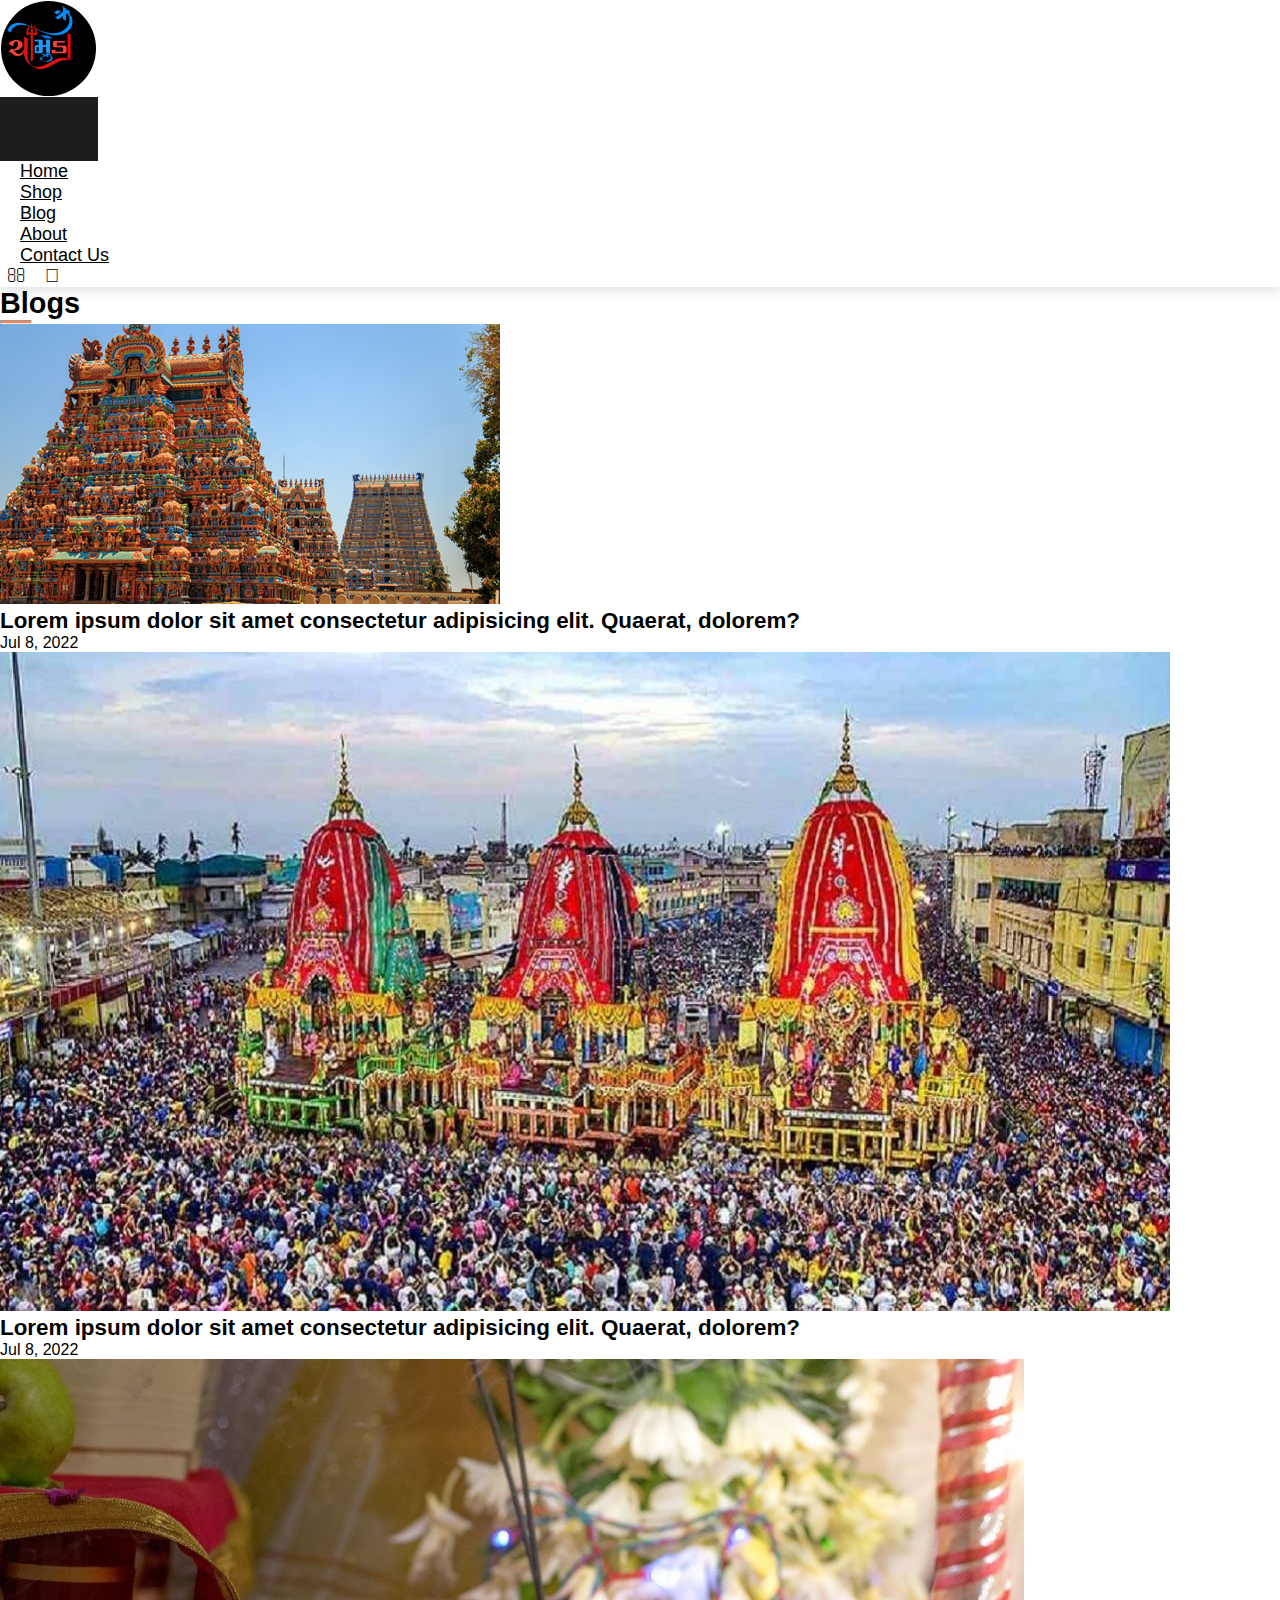
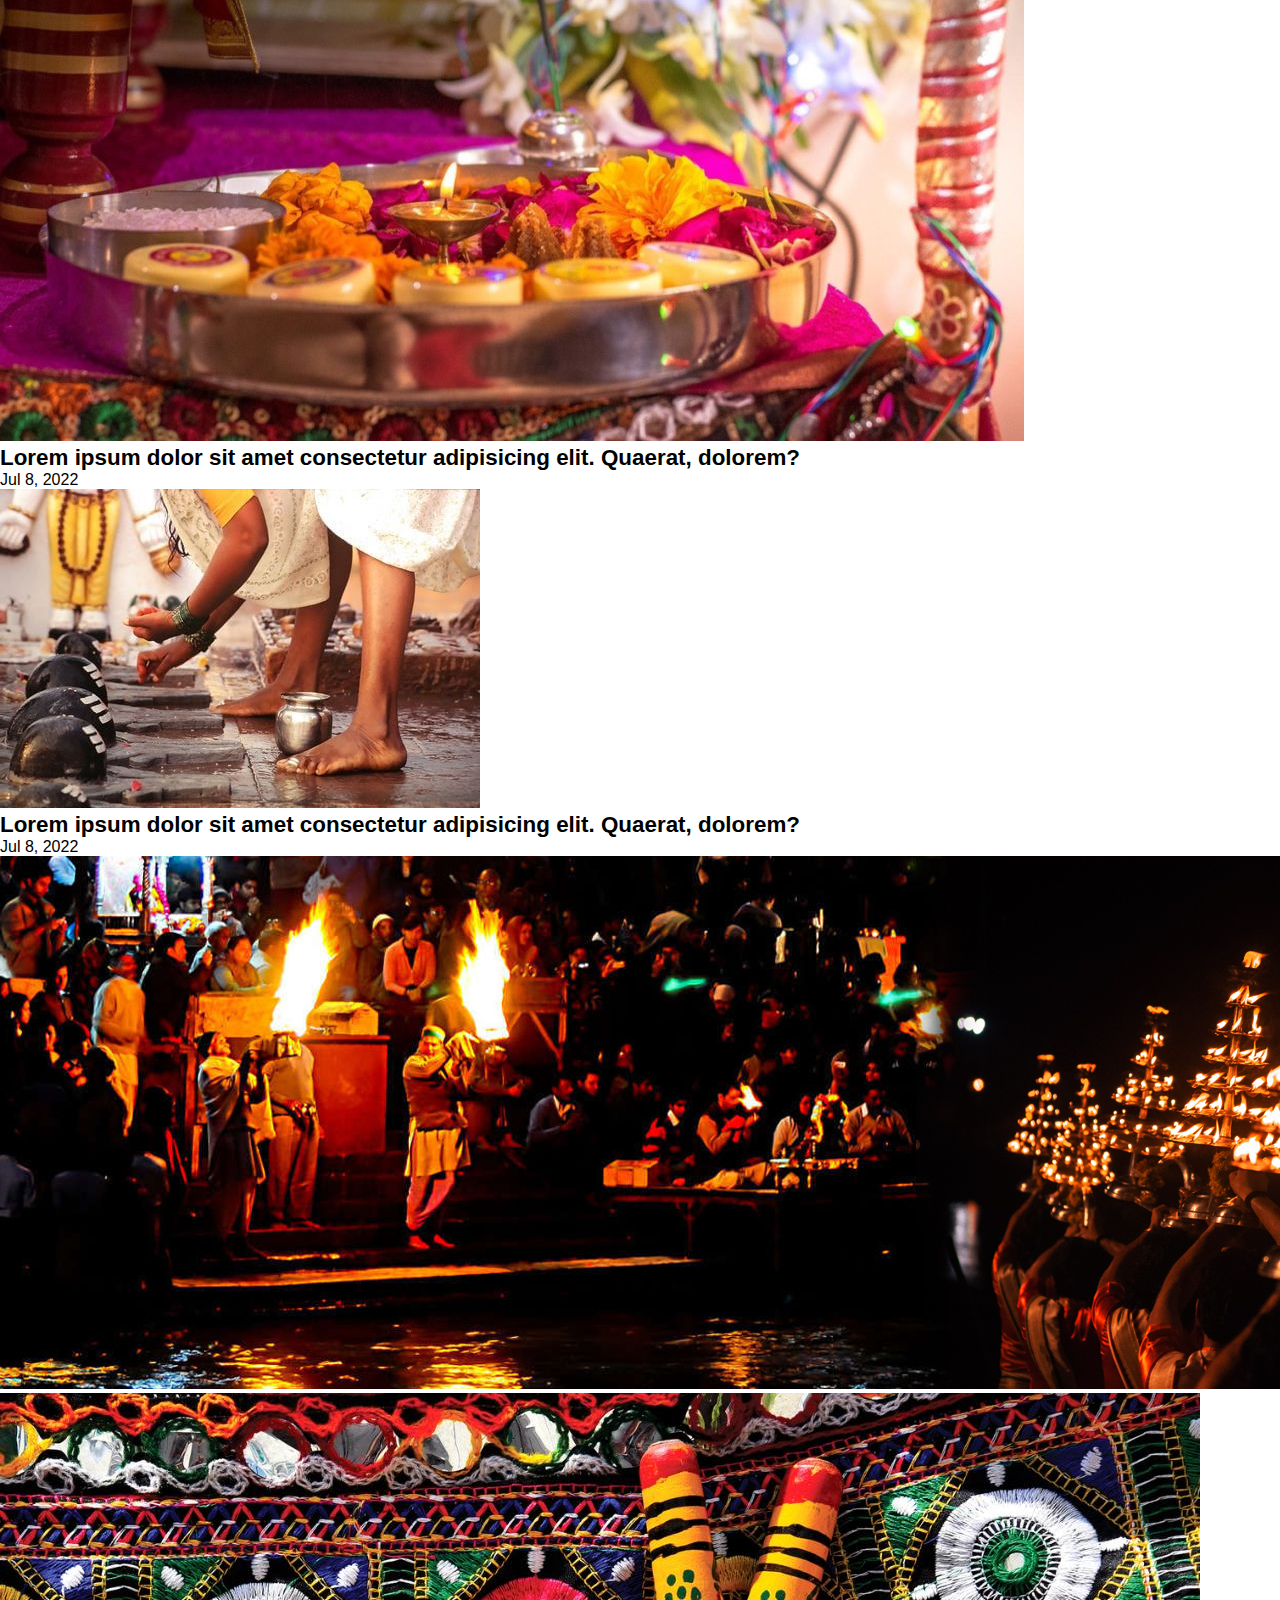
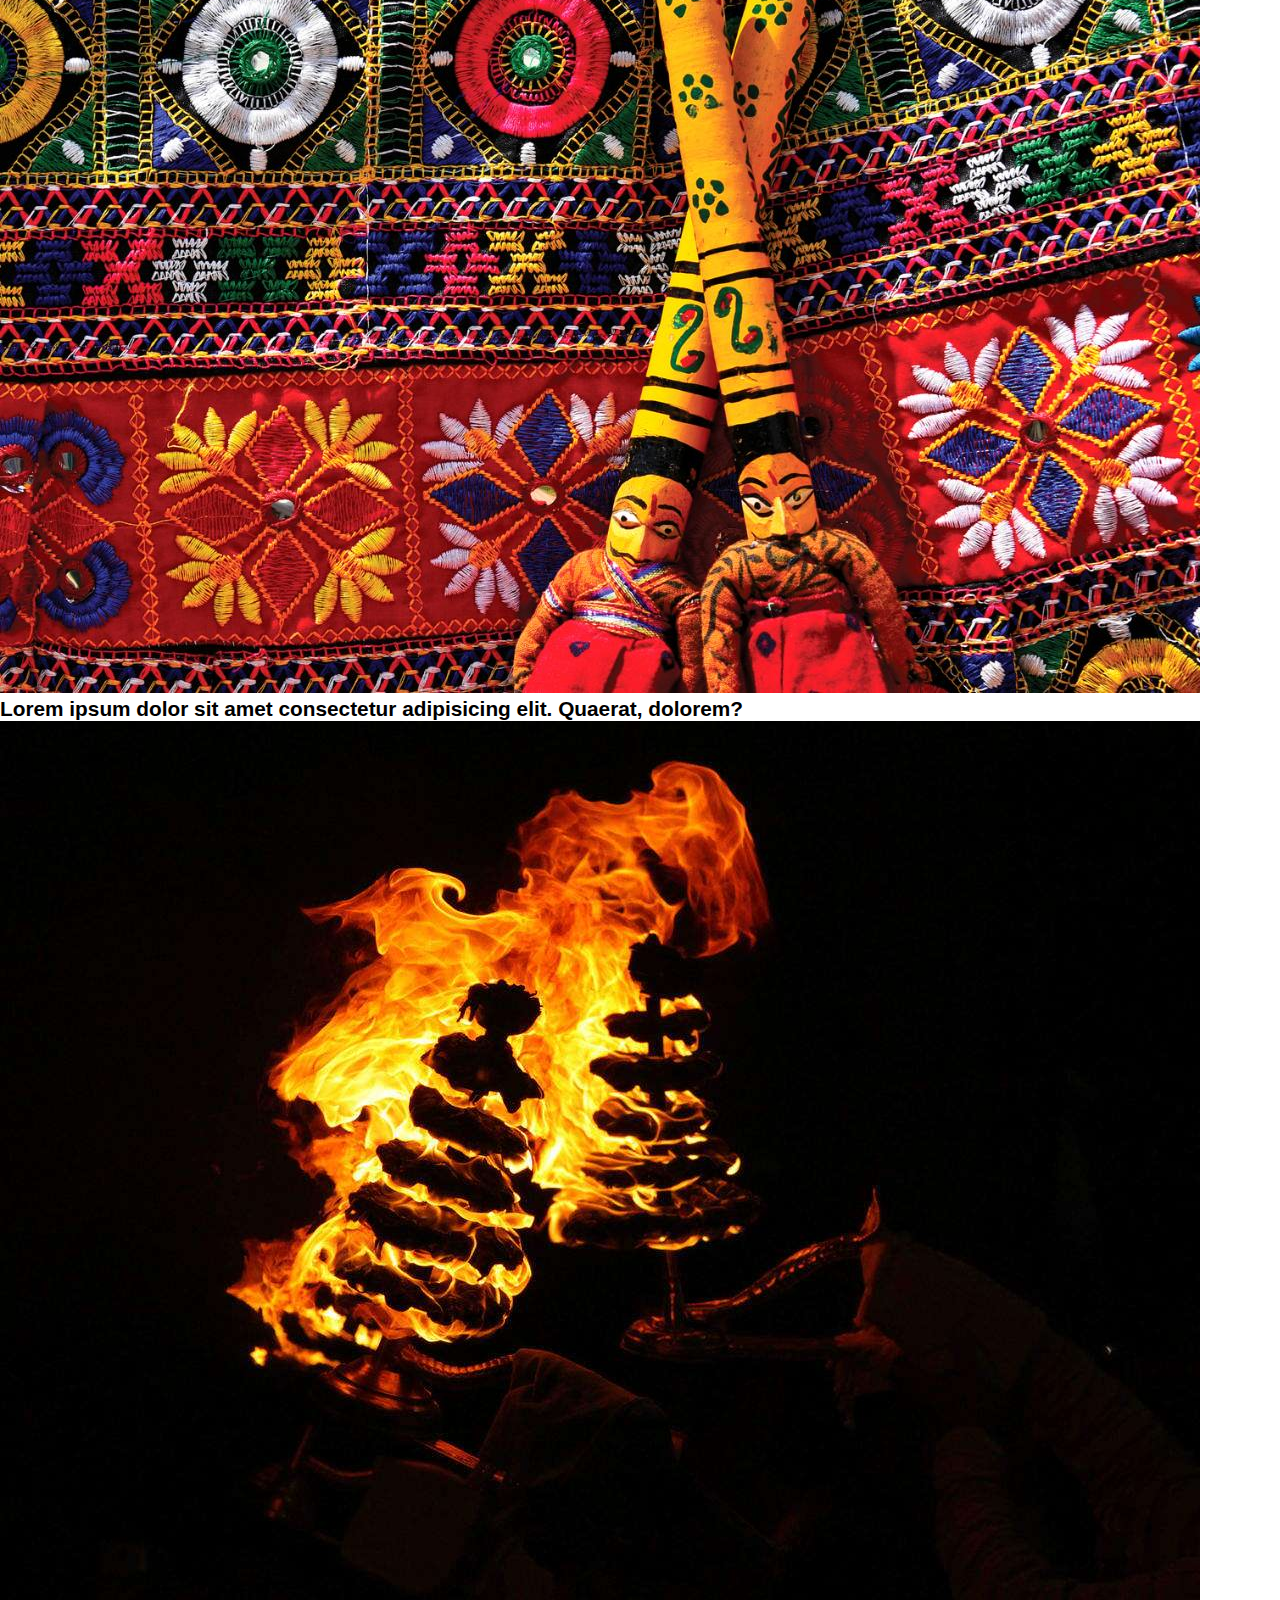
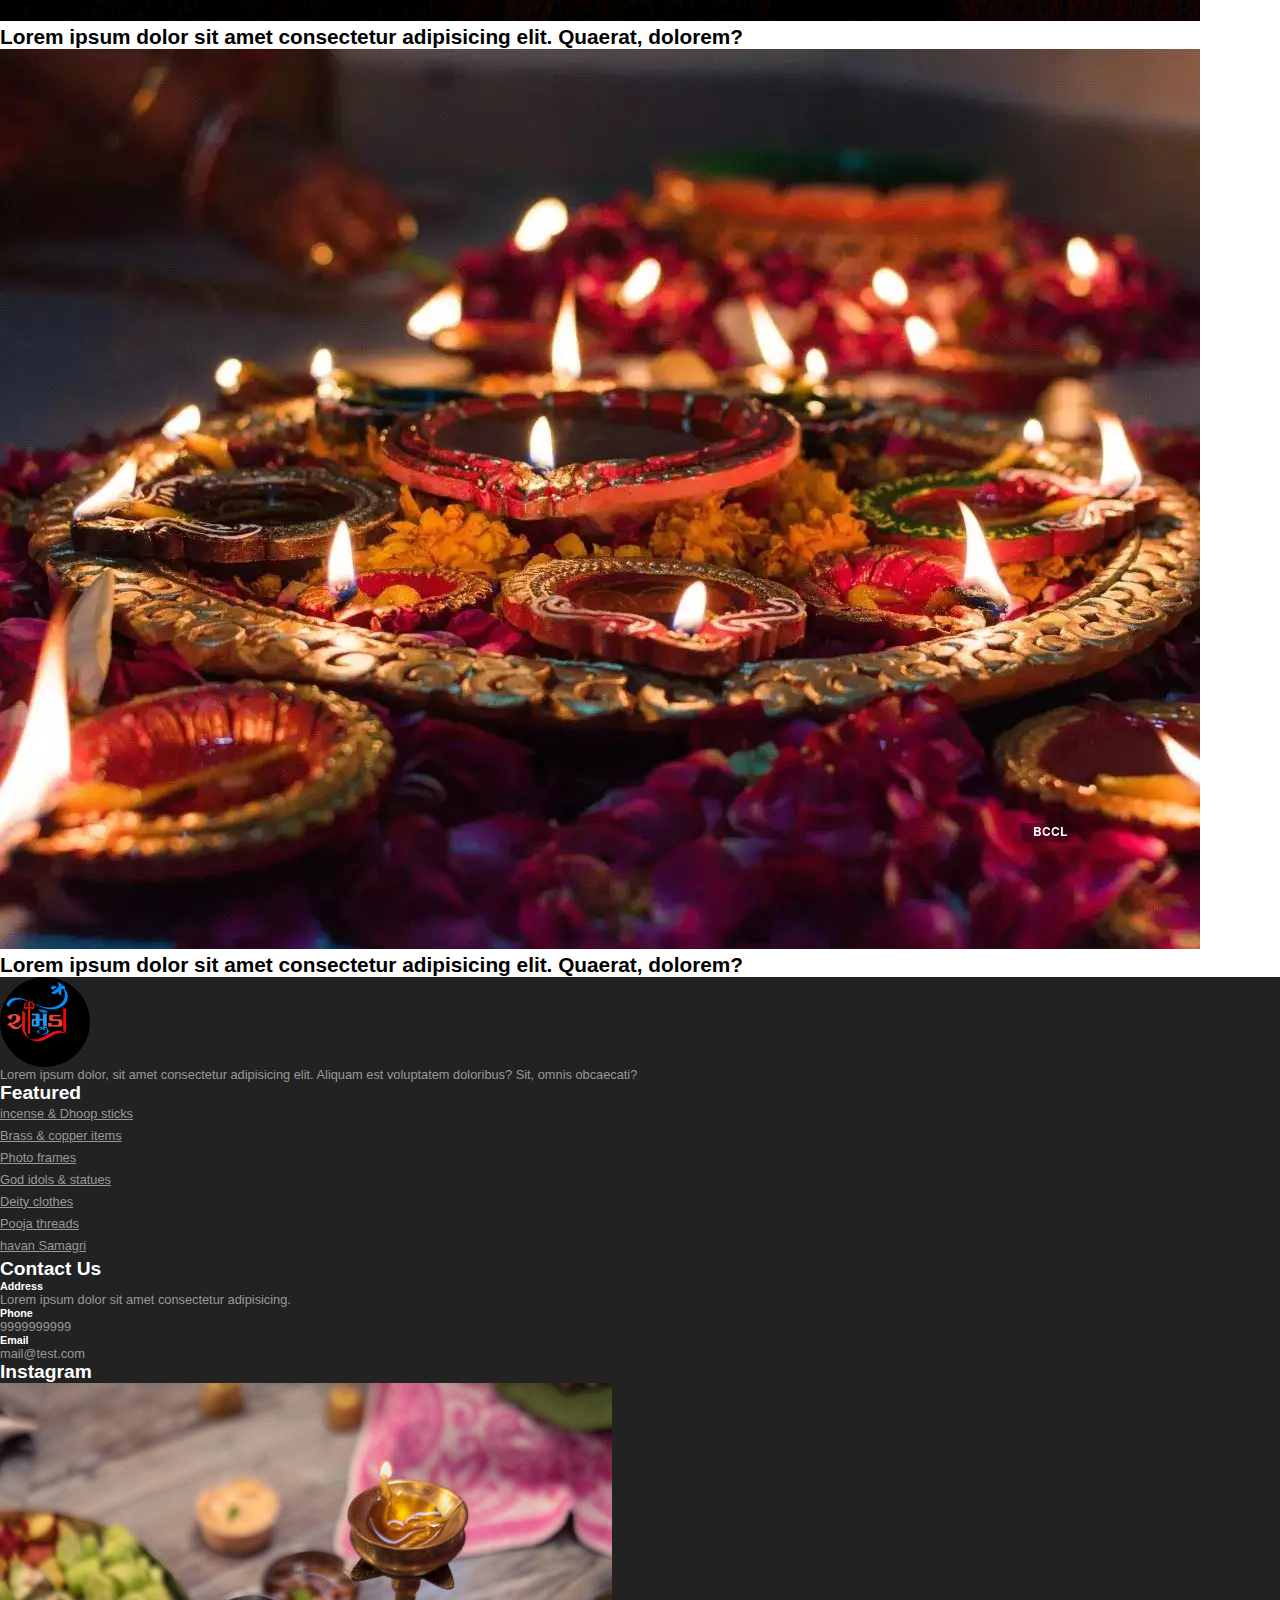
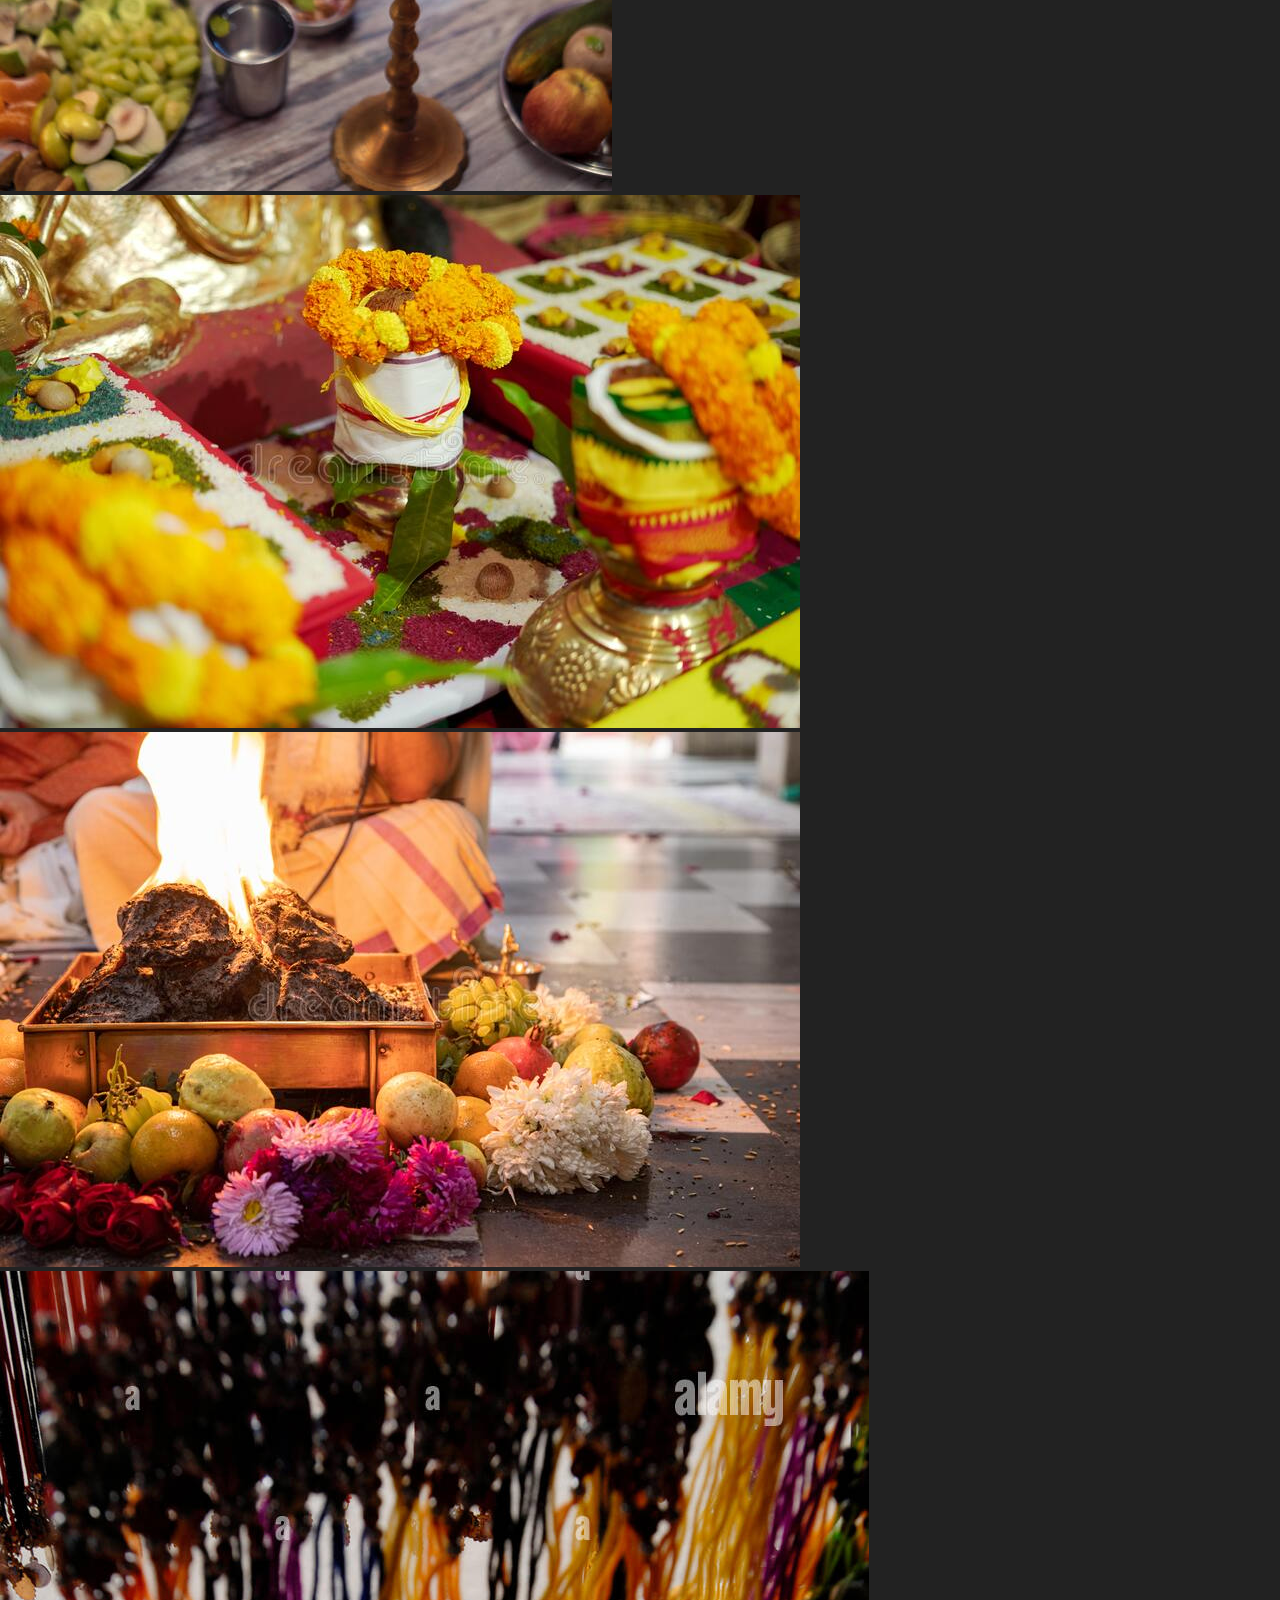
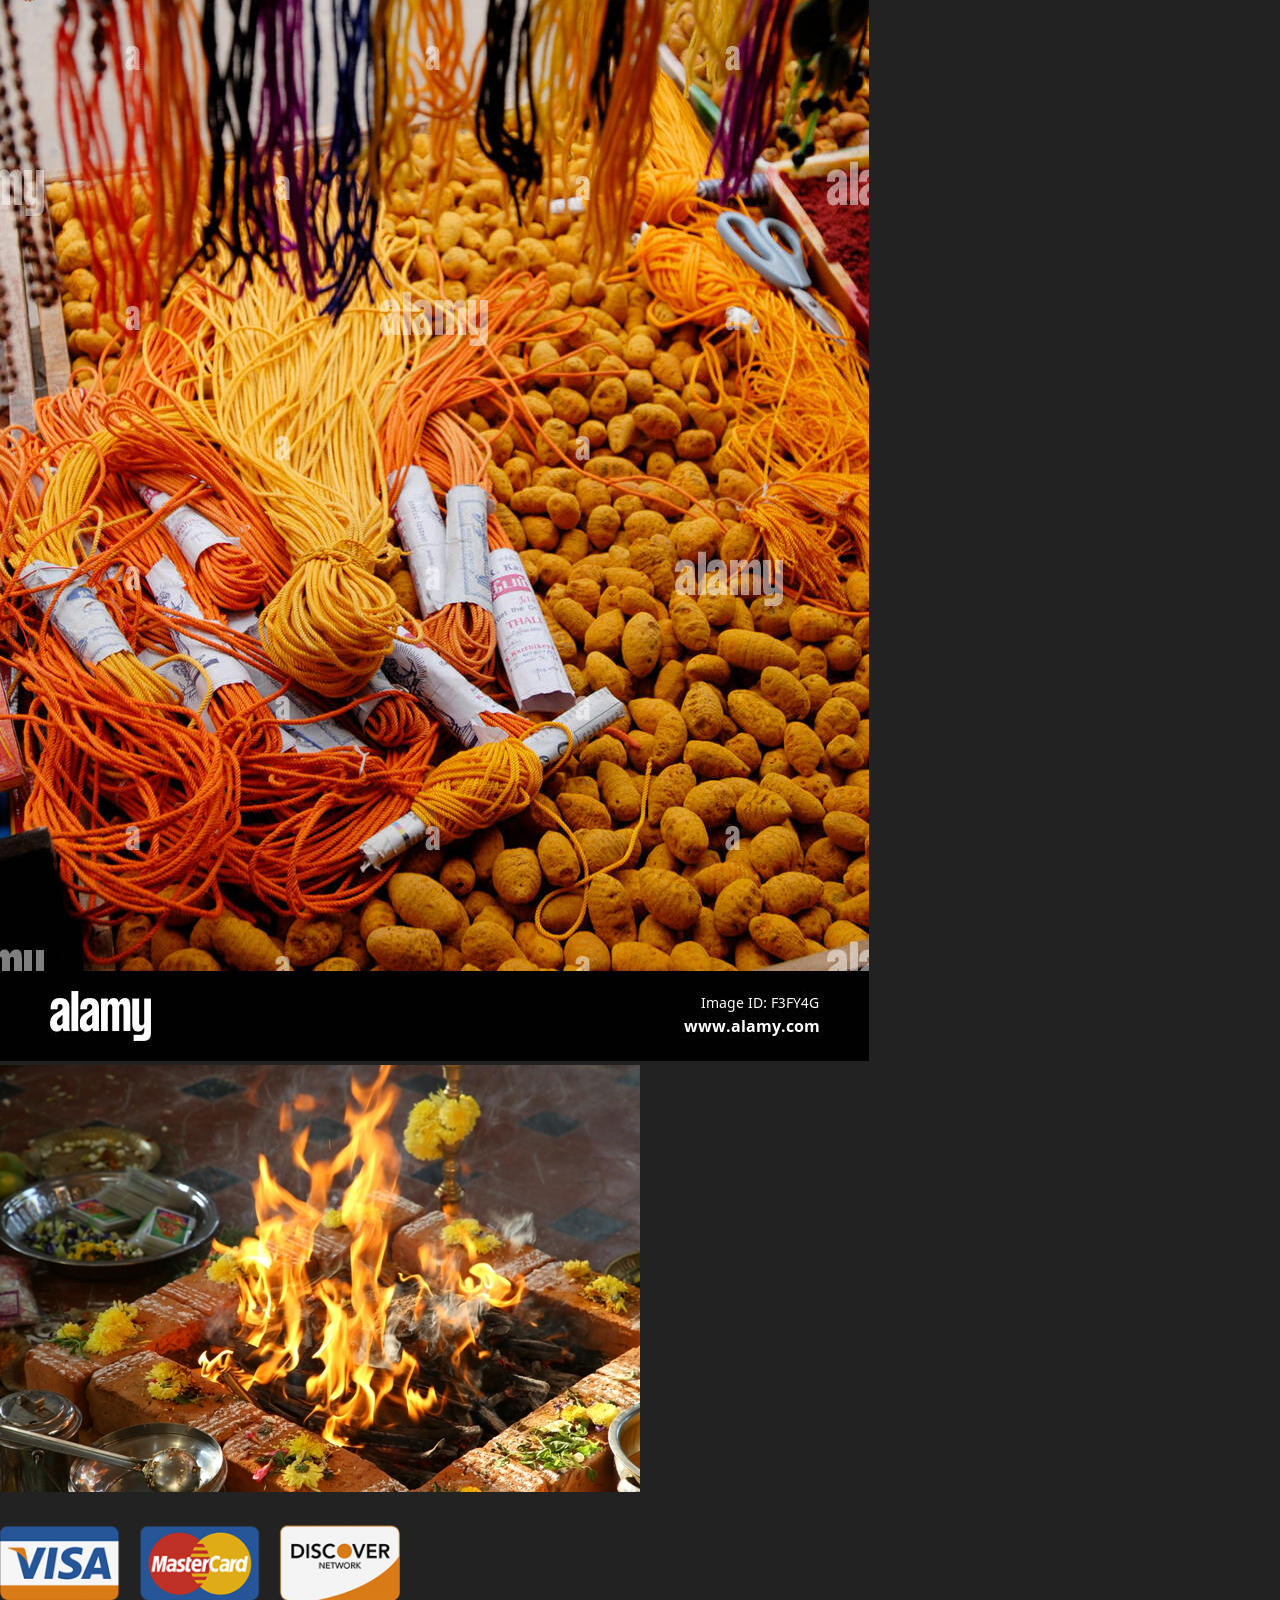
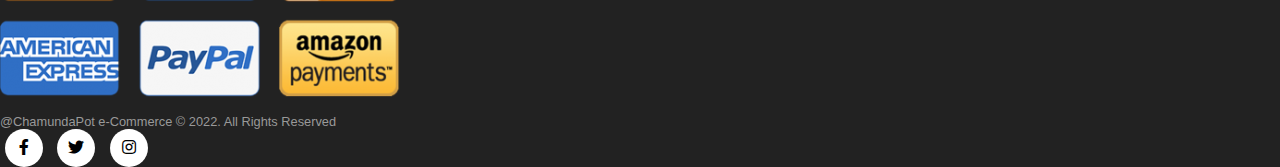
<file: blog.html>
<!DOCTYPE html>
<html lang="en">
<head>
    <meta charset="UTF-8">
    <meta http-equiv="X-UA-Compatible" content="IE=edge">
    <meta name="viewport" content="width=device-width, initial-scale=1.0">
    <title>Shop</title>

    <link rel="stylesheet" href="https://cdn.jsdelivr.net/npm/bootstrap@4.1.3/dist/css/bootstrap.min.css" integrity="sha384-MCw98/SFnGE8fJT3GXwEOngsV7Zt27NXFoaoApmYm81iuXoPkFOJwJ8ERdknLPMO" crossorigin="anonymous">

    <link href="https://pro.fontawesome.com/releases/v5.10.0/css/all.css" rel="stylesheet">

    <link rel="stylesheet" href="CSS/style.css">

    <style>
      .product img{
        width: 100%;
        height: auto;
        box-sizing: border-box;
        object-fit: cover;
      }

      #featured > div.row.mx-auto.container > nav > ul > li.page-item.active > a{
        background-color: black;
      }

      #featured > div.row.mx-auto.container>nav>ul>li:nth-child(n):hover>a{
        background-color: coral;
        color: white;
      }

      .pagination a{
        color: black;
      }
    </style>
    
</head>
<body>
    <!--Navigation-->

    <nav class="navbar navbar-expand-lg navbar-light bg-white py-3 fixed-top">
        <div class="container">
            <div class="logo"><img src="image/image.jpg" alt="logo"></div>
            <button class="navbar-toggler" type="button" data-bs-toggle="collapse" data-bs-target="#navbarSupportedContent" aria-controls="navbarSupportedContent" aria-expanded="false" aria-label="Toggle navigation">
            <span><i id="bar" class="fas fa-bars"></i></span>
          </button>
          <div class="collapse navbar-collapse" id="navbarSupportedContent">
            <ul class="navbar-nav ml-auto">
              
              <li class="nav-item">
                <a class="nav-link" href="index.html">Home</a>
              </li>
        
              <li class="nav-item ">
                <a class="nav-link " href="shop.html">Shop</a>
              </li>
            
              <li class="nav-item">
                <a class="nav-link" href="index.html">Blog</a>
              </li>
            
              <li class="nav-item">
                <a class="nav-link" href="#">About</a>
              </li>
        
              <li class="nav-item">
                <a class="nav-link" href="#">Contact Us</a>
              </li>

              <li class="nav-item">
              <i class="fal fa-search"></i>
              <i class="fal fa-shopping-bag"></i>
              </li>
              
              
          </div>
        </div>
      </nav>

      
      <section id="blog-home" class="pt-5 mt-5 container">
          <h2 class="font-weight-bold pt-5">Blogs</h2> 
          <hr>
      </section>

      <section id="blog-container" class="container pt-5">
        <div class="row">
            <div class="post col-lg-6 col-md-6 col-12 pb-5">
                <div class="post-img">
                    <img class="img-fluid w-100" src="/image/blog/b1.jpg" alt="">
                    <h3 class="text-center font-weight-normal pt-3">Lorem ipsum dolor sit amet consectetur adipisicing elit. Quaerat, dolorem?</h3>
                    <p class="text-center">Jul 8, 2022</p>
                </div>
            </div>
            <div class="post col-lg-6 col-md-6 col-12 pb-5">
                <div class="post-img">
                    <img class="img-fluid w-100" src="/image/blog/b2.jpg" alt="">
                    <h3 class="text-center font-weight-normal pt-3">Lorem ipsum dolor sit amet consectetur adipisicing elit. Quaerat, dolorem?</h3>
                    <p class="text-center">Jul 8, 2022</p>
                </div>
            </div>
            <div class="post col-lg-6 col-md-6 col-12 pb-5">
                <div class="post-img">
                    <img class="img-fluid w-100" src="/image/blog/b3.jpg" alt="">
                    <h3 class="text-center font-weight-normal pt-3">Lorem ipsum dolor sit amet consectetur adipisicing elit. Quaerat, dolorem?</h3>
                    <p class="text-center">Jul 8, 2022</p>
                </div>
            </div>
            <div class="post col-lg-6 col-md-6 col-12 pb-5">
                <div class="post-img">
                    <img class="img-fluid w-100" src="/image/blog/b4.jpg" alt="">
                    <h3 class="text-center font-weight-normal pt-3">Lorem ipsum dolor sit amet consectetur adipisicing elit. Quaerat, dolorem?</h3>
                    <p class="text-center">Jul 8, 2022</p>
                </div>
            </div>

            <div class="col-lg-12 col-md-12 col-12 pb-5">
                <div class="post-img">
                    <img class="img-fluid w-100" src="/image/blog/b6.jpg" alt="">
                    
                </div>
            </div>

            <div class="post col-lg-4 col-md-6 col-12 pb-5">
              <div class="post-img">
                  <img class="img-fluid w-100" src="/image/blog/b5.jpg" alt="">
                  <h4 class="font-weight-normal pt-3">Lorem ipsum dolor sit amet consectetur adipisicing elit. Quaerat, dolorem?</h4>
                
              </div>
           </div>

          <div class="post col-lg-4 col-md-6 col-12 pb-5">
            <div class="post-img">
                <img class="img-fluid w-100" src="/image/blog/b8.jpg" alt="">
                <h4 class="font-weight-normal pt-3">Lorem ipsum dolor sit amet consectetur adipisicing elit. Quaerat, dolorem?</h4>
            </div>
          </div>

          <div class="post col-lg-4 col-md-6 col-12 pb-5">
            <div class="post-img">
                <img class="img-fluid w-100" src="/image/blog/b7.jpg" alt="">
                <h4 class="font-weight-normal pt-3">Lorem ipsum dolor sit amet consectetur adipisicing elit. Quaerat, dolorem?</h4>
            </div>
          </div>
        </div>
      </section>





      <footer class="mt-5 py-5">
        <div class="row container mx-auto pt-5">
          <div class="footer-one col-lg-3 col-md-6 col-12 ">
            <img class="logo2" src="/image/image.jpg" alt="">
            <p class="pt-3">Lorem ipsum dolor, sit amet consectetur adipisicing elit. Aliquam est voluptatem doloribus? Sit, omnis obcaecati?</p>
          </div>
          <div class="footer-one col-lg-3 col-md-6 col-12 mb-3">
            <h5 class="pb-2">Featured</h5>
            <ul class="text-uppercase list-unstyled">
              <li><a href="#">incense & Dhoop sticks</a></li>
              <li><a href="#">Brass & copper items</a></li>
              <li><a href="#">Photo frames</a></li>
              <li><a href="#">God idols & statues</a></li>
              <li><a href="#">Deity clothes</a></li>
              <li><a href="#">Pooja threads</a></li>
              <li><a href="#">havan Samagri</a></li>
            </ul>
          </div>

          <div class="footer-one col-lg-3 col-md-6 col-12 mb-3">
            <h5 class="pb-2">Contact Us</h5>
            <div>
              <h6 class="text-uppercase">Address</h6>
              <p>Lorem ipsum dolor sit amet consectetur adipisicing.</p>
            </div>
            <div>
              <h6 class="text-uppercase">Phone</h6>
              <p>9999999999</p>
            </div>
            <div>
              <h6 class="text-uppercase">Email</h6>
              <p>mail@test.com</p>
            </div>   
          </div>

          <div class="footer-one col-lg-3 col-md-6 col-12 ">
            <h5 class="pb-2">Instagram</h5>
            <div class="row">
              <img class="img-fluid w-25 h-100 m-2" src="/image/instagram/i1.jpg" alt="">
              <img class="img-fluid w-25 h-100 m-2" src="/image/instagram/i2.jpg" alt="">
              <img class="img-fluid w-25 h-100 m-2" src="/image/instagram/i3.jpg" alt="">
              <img class="img-fluid w-25 h-100 m-2" src="/image/instagram/i4.jpg" alt="">
              <img class="img-fluid w-25 h-100 m-2" src="/image/instagram/i5.jpg" alt="">
            </div>
          </div>
        </div>
        
        <div class="copyright mt-5">
          <div class="row container mx-auto">

            <div class="col-lg-3 col-md-6 col-12 mb-4">
              <img class="img-fluid" src="/image/pay/payemnt1.jpg" alt="">
            </div>
            <div class="col-lg-4 col-md-6 pt-5  col-12 text-nowrap mb-2">
              <p>@ChamundaPot e-Commerce &copy; 2022. All Rights Reserved</p>
            </div>
            <div class="col-lg-4 col-md-6 pt-5 col-12">
              <a href="#"><i class="fab fa-facebook-f"></i></a>
              <a href="#"><i class="fab fa-twitter"></i></a>
              <a href="#"><i class="fab fa-instagram"></i></a>
            </div>
          </div>
        </div>
      </footer>

      <script src="https://cdn.jsdelivr.net/npm/@popperjs/core@2.11.5/dist/umd/popper.min.js" integrity="sha384-Xe+8cL9oJa6tN/veChSP7q+mnSPaj5Bcu9mPX5F5xIGE0DVittaqT5lorf0EI7Vk" crossorigin="anonymous"></script>
    <script src="https://cdn.jsdelivr.net/npm/bootstrap@5.2.0-beta1/dist/js/bootstrap.min.js" integrity="sha384-kjU+l4N0Yf4ZOJErLsIcvOU2qSb74wXpOhqTvwVx3OElZRweTnQ6d31fXEoRD1Jy" crossorigin="anonymous"></script>
</body>
</html>
</file>
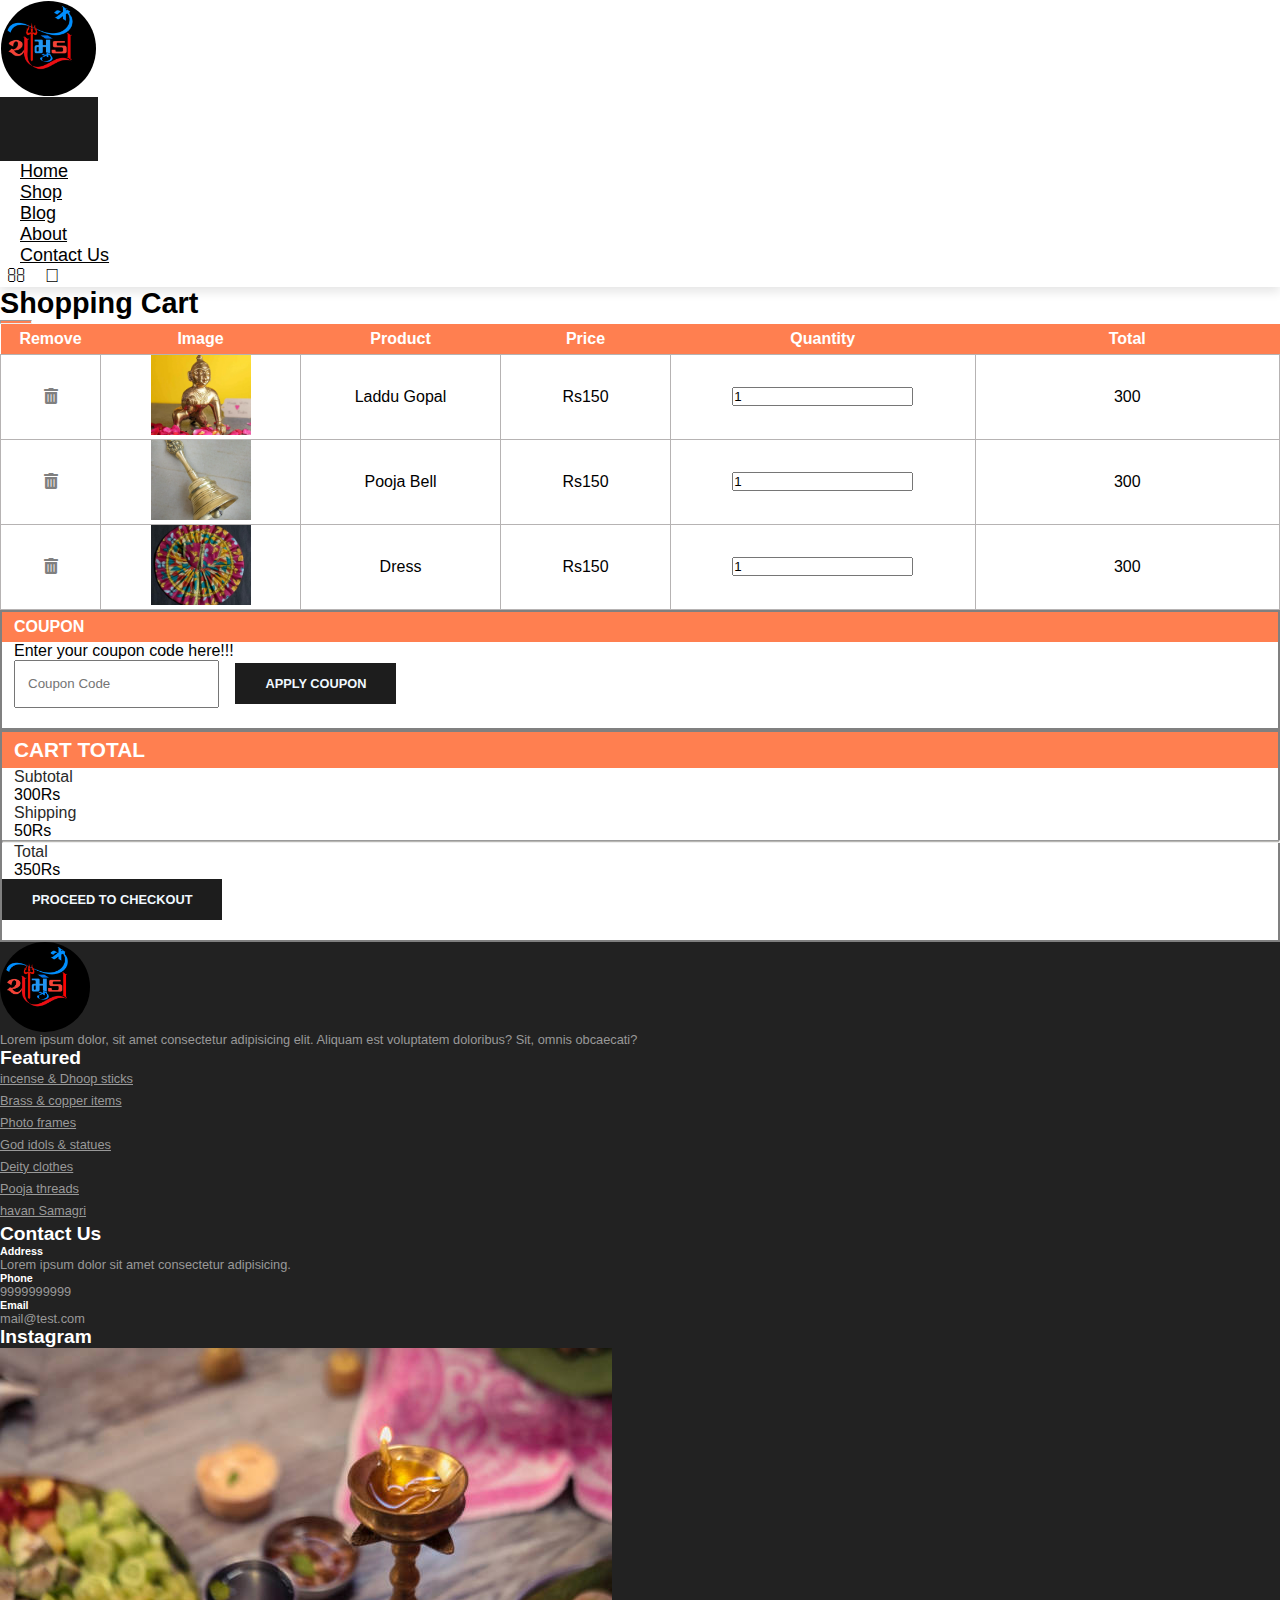
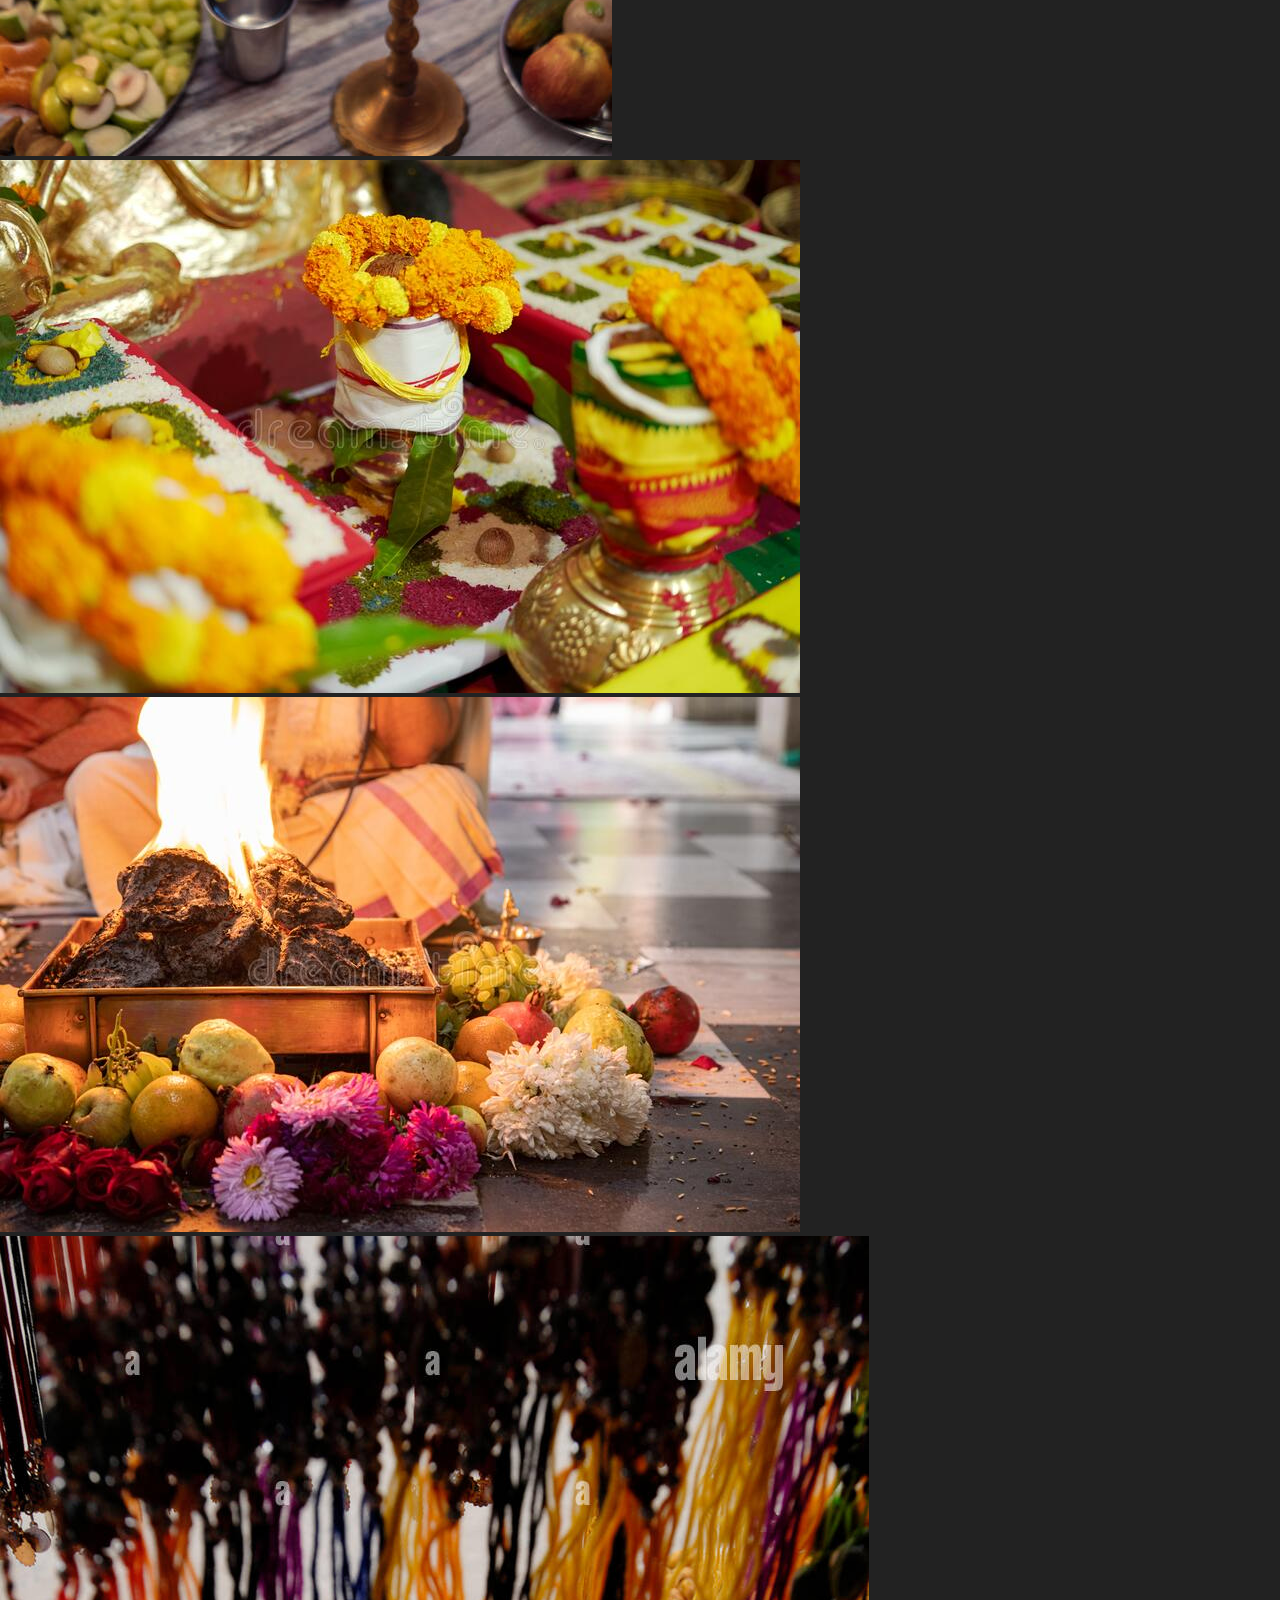
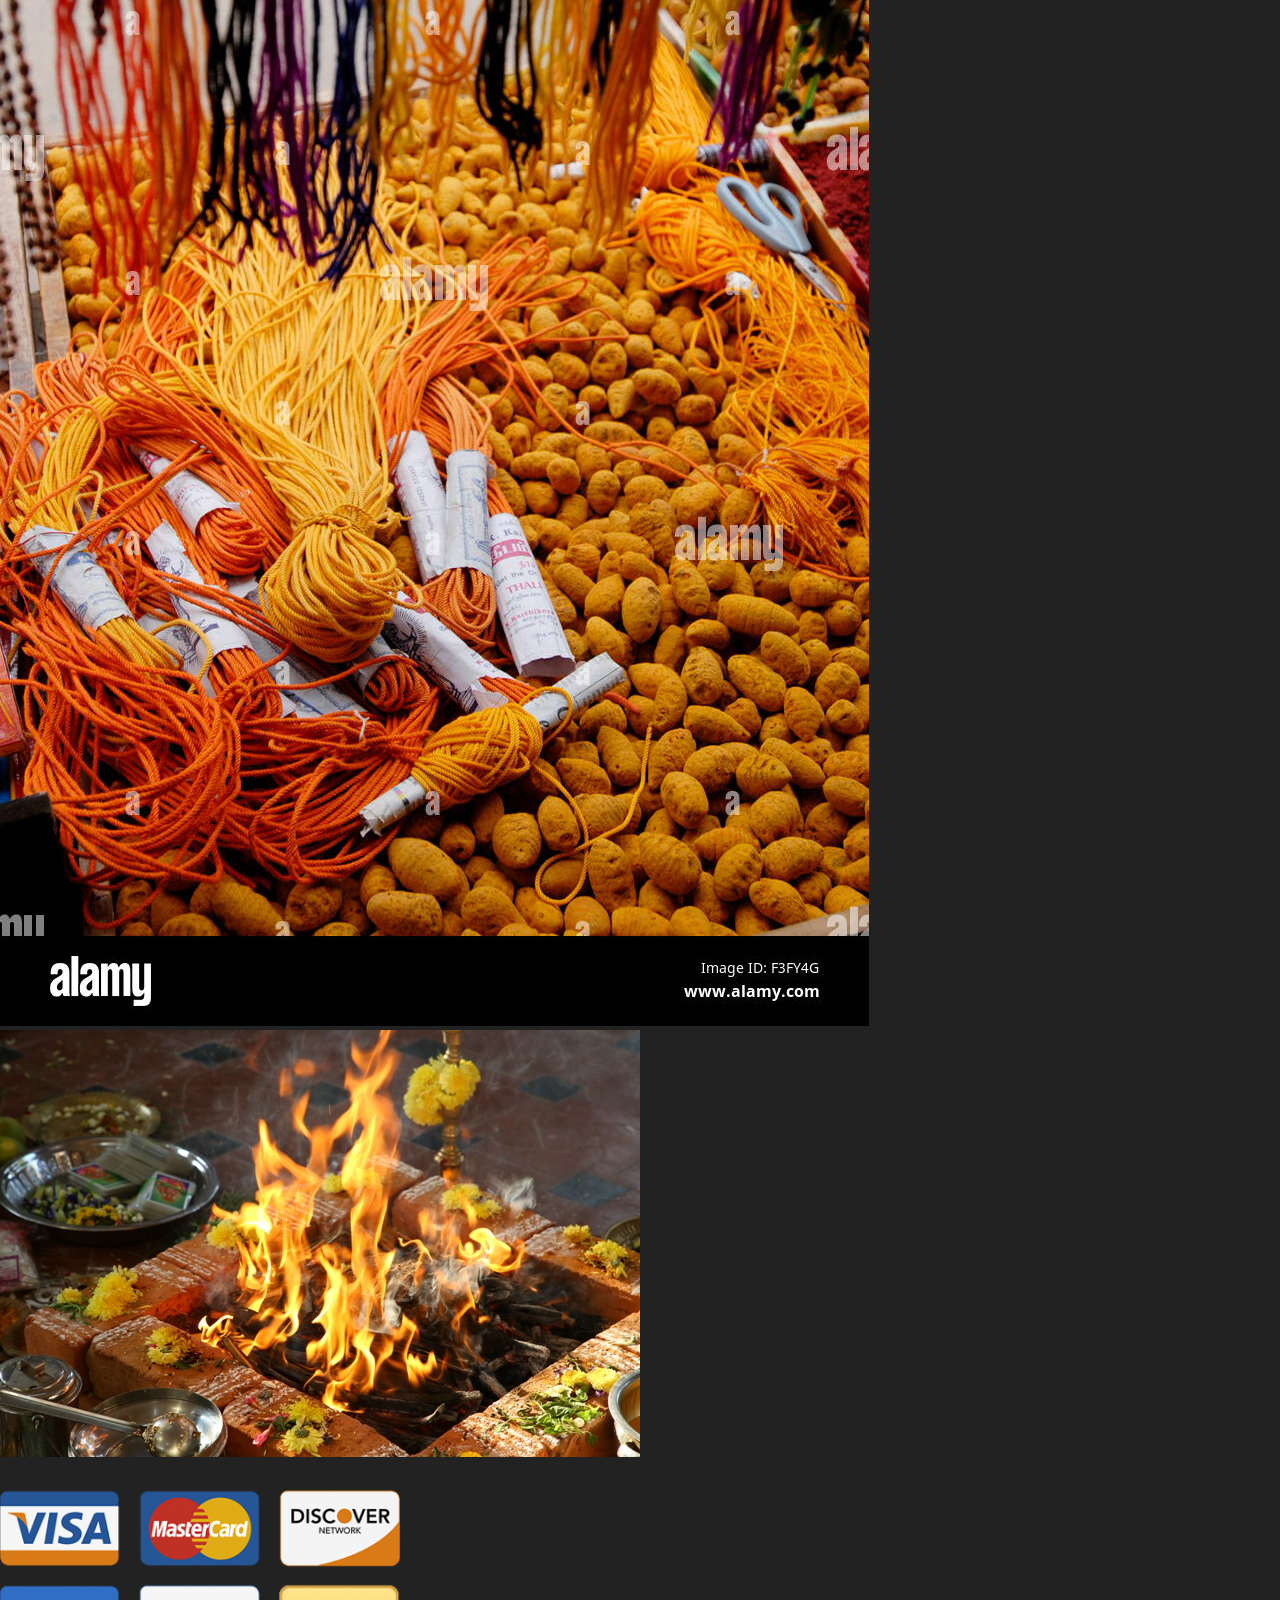
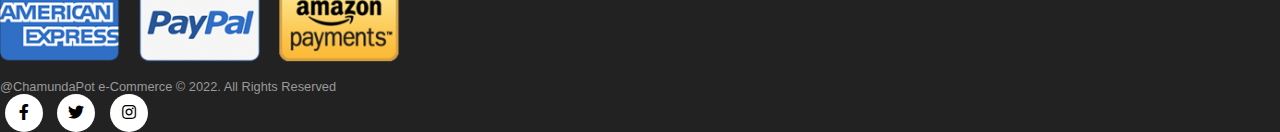
<file: cart.html>
<!DOCTYPE html>
<html lang="en">
<head>
    <meta charset="UTF-8">
    <meta http-equiv="X-UA-Compatible" content="IE=edge">
    <meta name="viewport" content="width=device-width, initial-scale=1.0">
    <title>Cart</title>

    <link rel="stylesheet" href="https://cdn.jsdelivr.net/npm/bootstrap@4.1.3/dist/css/bootstrap.min.css" integrity="sha384-MCw98/SFnGE8fJT3GXwEOngsV7Zt27NXFoaoApmYm81iuXoPkFOJwJ8ERdknLPMO" crossorigin="anonymous">

    <link href="https://pro.fontawesome.com/releases/v5.10.0/css/all.css" rel="stylesheet">

    <link rel="stylesheet" href="CSS/style.css">

    <style>
      .product img{
        width: 100%;
        height: auto;
        box-sizing: border-box;
        object-fit: cover;
      }

      #featured > div.row.mx-auto.container > nav > ul > li.page-item.active > a{
        background-color: black;
      }

      #featured > div.row.mx-auto.container>nav>ul>li:nth-child(n):hover>a{
        background-color: coral;
        color: white;
      }

      .pagination a{
        color: black;
      }
    </style>
    
</head>
<body>
    <!--Navigation-->

    <nav class="navbar navbar-expand-lg navbar-light bg-white py-3 fixed-top">
        <div class="container">
            <div class="logo"><img src="image/image.jpg" alt="logo"></div>
            <button class="navbar-toggler" type="button" data-bs-toggle="collapse" data-bs-target="#navbarSupportedContent" aria-controls="navbarSupportedContent" aria-expanded="false" aria-label="Toggle navigation">
            <span><i id="bar" class="fas fa-bars"></i></span>
          </button>
          <div class="collapse navbar-collapse" id="navbarSupportedContent">
            <ul class="navbar-nav ml-auto">
              
              <li class="nav-item">
                <a class="nav-link" href="index.html">Home</a>
              </li>
        
              <li class="nav-item ">
                <a class="nav-link " href="shop.html">Shop</a>
              </li>
            
              <li class="nav-item">
                <a class="nav-link" href="index.html">Blog</a>
              </li>
            
              <li class="nav-item">
                <a class="nav-link" href="#">About</a>
              </li>
        
              <li class="nav-item">
                <a class="nav-link" href="#">Contact Us</a>
              </li>

              <li class="nav-item">
              <i class="fal fa-search"></i>
              <i class="fal fa-shopping-bag"></i>
              </li>
              
              
          </div>
        </div>
      </nav>

      
      <section id="blog-home" class="pt-5 mt-5 container">
          <h2 class="font-weight-bold pt-5">Shopping Cart</h2> 
          <hr>
      </section>

      <section id="cart-container" class="container my-5">
        <table width="100%">
            <thead>
                <tr>
                    <td>Remove</td>
                    <td>Image</td>
                    <td>Product</td>
                    <td>Price</td>
                    <td>Quantity</td>
                    <td>Total</td>
                </tr>
            </thead>

            <tbody>
                <tr>
                    <td><a href="#"><i class="fas fa-trash-alt"></a></td>
                    <td><img src="/image/products/p2.jpg" alt=""></td>
                    <td>
                        <h5>Laddu Gopal</h5>
                    </td>
                    <td><h5>Rs150</h5></td>
                    <td><input class="w-25 pl-1" value="1" type="number"></td>
                    <td>
                        <h5>300</h5>
                    </td>

                </tr>

                <tr>
                    <td><a href="#"><i class="fas fa-trash-alt"></a></td>
                    <td><img src="/image/pooja essentials/pj2.jpg" alt=""></td>
                    <td>
                        <h5>Pooja Bell</h5>
                    </td>
                    <td><h5>Rs150</h5></td>
                    <td><input class="w-25 pl-1" value="1" type="number"></td>
                    <td>
                        <h5>300</h5>
                    </td>

                </tr>

                <tr>
                    <td><a href="#"><i class="fas fa-trash-alt"></a></td>
                    <td><img src="/image/products/p3.jpg" alt=""></td>
                    <td>
                        <h5>Dress</h5>
                    </td>
                    <td><h5>Rs150</h5></td>
                    <td><input class="w-25 pl-1" value="1" type="number"></td>
                    <td>
                        <h5>300</h5>
                    </td>

                </tr>
            </tbody>
        </table>
      </section>

      <section id="cart-bottom" class="container">
        <div class="row">
            <div class="coupon col-lg-6 col-md-6 col-12 mb-4">
                <div>
                    <h5>COUPON</h5>
                    <p>Enter your coupon code here!!!</p>
                    <input type="text" placeholder="Coupon Code">
                    <button>APPLY COUPON</button>
                </div>
            </div>

            <div class="total col-lg-6 col-md-6 col-12">
                <div>
                    <h4>CART TOTAL</h4>
                    <div class="d-flex justify-content-between">
                        <h5>Subtotal</h5>
                        <p>300Rs</p>
                    </div>

                    <div class="d-flex justify-content-between">
                        <h5>Shipping</h5>
                        <p>50Rs</p>
                    </div>
                    <hr class="second-hr">

                    <div class="d-flex justify-content-between">
                        <h5>Total</h5>
                        <p>350Rs</p>
                    </div>


                    <button class="ml-auto">PROCEED TO CHECKOUT</button>
                </div>
            </div>
        </div>
      </section>






      <footer class="mt-5 py-5">
        <div class="row container mx-auto pt-5">
          <div class="footer-one col-lg-3 col-md-6 col-12 ">
            <img class="logo2" src="/image/image.jpg" alt="">
            <p class="pt-3">Lorem ipsum dolor, sit amet consectetur adipisicing elit. Aliquam est voluptatem doloribus? Sit, omnis obcaecati?</p>
          </div>
          <div class="footer-one col-lg-3 col-md-6 col-12 mb-3">
            <h5 class="pb-2">Featured</h5>
            <ul class="text-uppercase list-unstyled">
              <li><a href="#">incense & Dhoop sticks</a></li>
              <li><a href="#">Brass & copper items</a></li>
              <li><a href="#">Photo frames</a></li>
              <li><a href="#">God idols & statues</a></li>
              <li><a href="#">Deity clothes</a></li>
              <li><a href="#">Pooja threads</a></li>
              <li><a href="#">havan Samagri</a></li>
            </ul>
          </div>

          <div class="footer-one col-lg-3 col-md-6 col-12 mb-3">
            <h5 class="pb-2">Contact Us</h5>
            <div>
              <h6 class="text-uppercase">Address</h6>
              <p>Lorem ipsum dolor sit amet consectetur adipisicing.</p>
            </div>
            <div>
              <h6 class="text-uppercase">Phone</h6>
              <p>9999999999</p>
            </div>
            <div>
              <h6 class="text-uppercase">Email</h6>
              <p>mail@test.com</p>
            </div>   
          </div>

          <div class="footer-one col-lg-3 col-md-6 col-12 ">
            <h5 class="pb-2">Instagram</h5>
            <div class="row">
              <img class="img-fluid w-25 h-100 m-2" src="/image/instagram/i1.jpg" alt="">
              <img class="img-fluid w-25 h-100 m-2" src="/image/instagram/i2.jpg" alt="">
              <img class="img-fluid w-25 h-100 m-2" src="/image/instagram/i3.jpg" alt="">
              <img class="img-fluid w-25 h-100 m-2" src="/image/instagram/i4.jpg" alt="">
              <img class="img-fluid w-25 h-100 m-2" src="/image/instagram/i5.jpg" alt="">
            </div>
          </div>
        </div>
        
        <div class="copyright mt-5">
          <div class="row container mx-auto">

            <div class="col-lg-3 col-md-6 col-12 mb-4">
              <img class="img-fluid" src="/image/pay/payemnt1.jpg" alt="">
            </div>
            <div class="col-lg-4 col-md-6 pt-5  col-12 text-nowrap mb-2">
              <p>@ChamundaPot e-Commerce &copy; 2022. All Rights Reserved</p>
            </div>
            <div class="col-lg-4 col-md-6 pt-5 col-12">
              <a href="#"><i class="fab fa-facebook-f"></i></a>
              <a href="#"><i class="fab fa-twitter"></i></a>
              <a href="#"><i class="fab fa-instagram"></i></a>
            </div>
          </div>
        </div>
      </footer>

      <script src="https://cdn.jsdelivr.net/npm/@popperjs/core@2.11.5/dist/umd/popper.min.js" integrity="sha384-Xe+8cL9oJa6tN/veChSP7q+mnSPaj5Bcu9mPX5F5xIGE0DVittaqT5lorf0EI7Vk" crossorigin="anonymous"></script>
    <script src="https://cdn.jsdelivr.net/npm/bootstrap@5.2.0-beta1/dist/js/bootstrap.min.js" integrity="sha384-kjU+l4N0Yf4ZOJErLsIcvOU2qSb74wXpOhqTvwVx3OElZRweTnQ6d31fXEoRD1Jy" crossorigin="anonymous"></script>
</body>
</html>
</file>
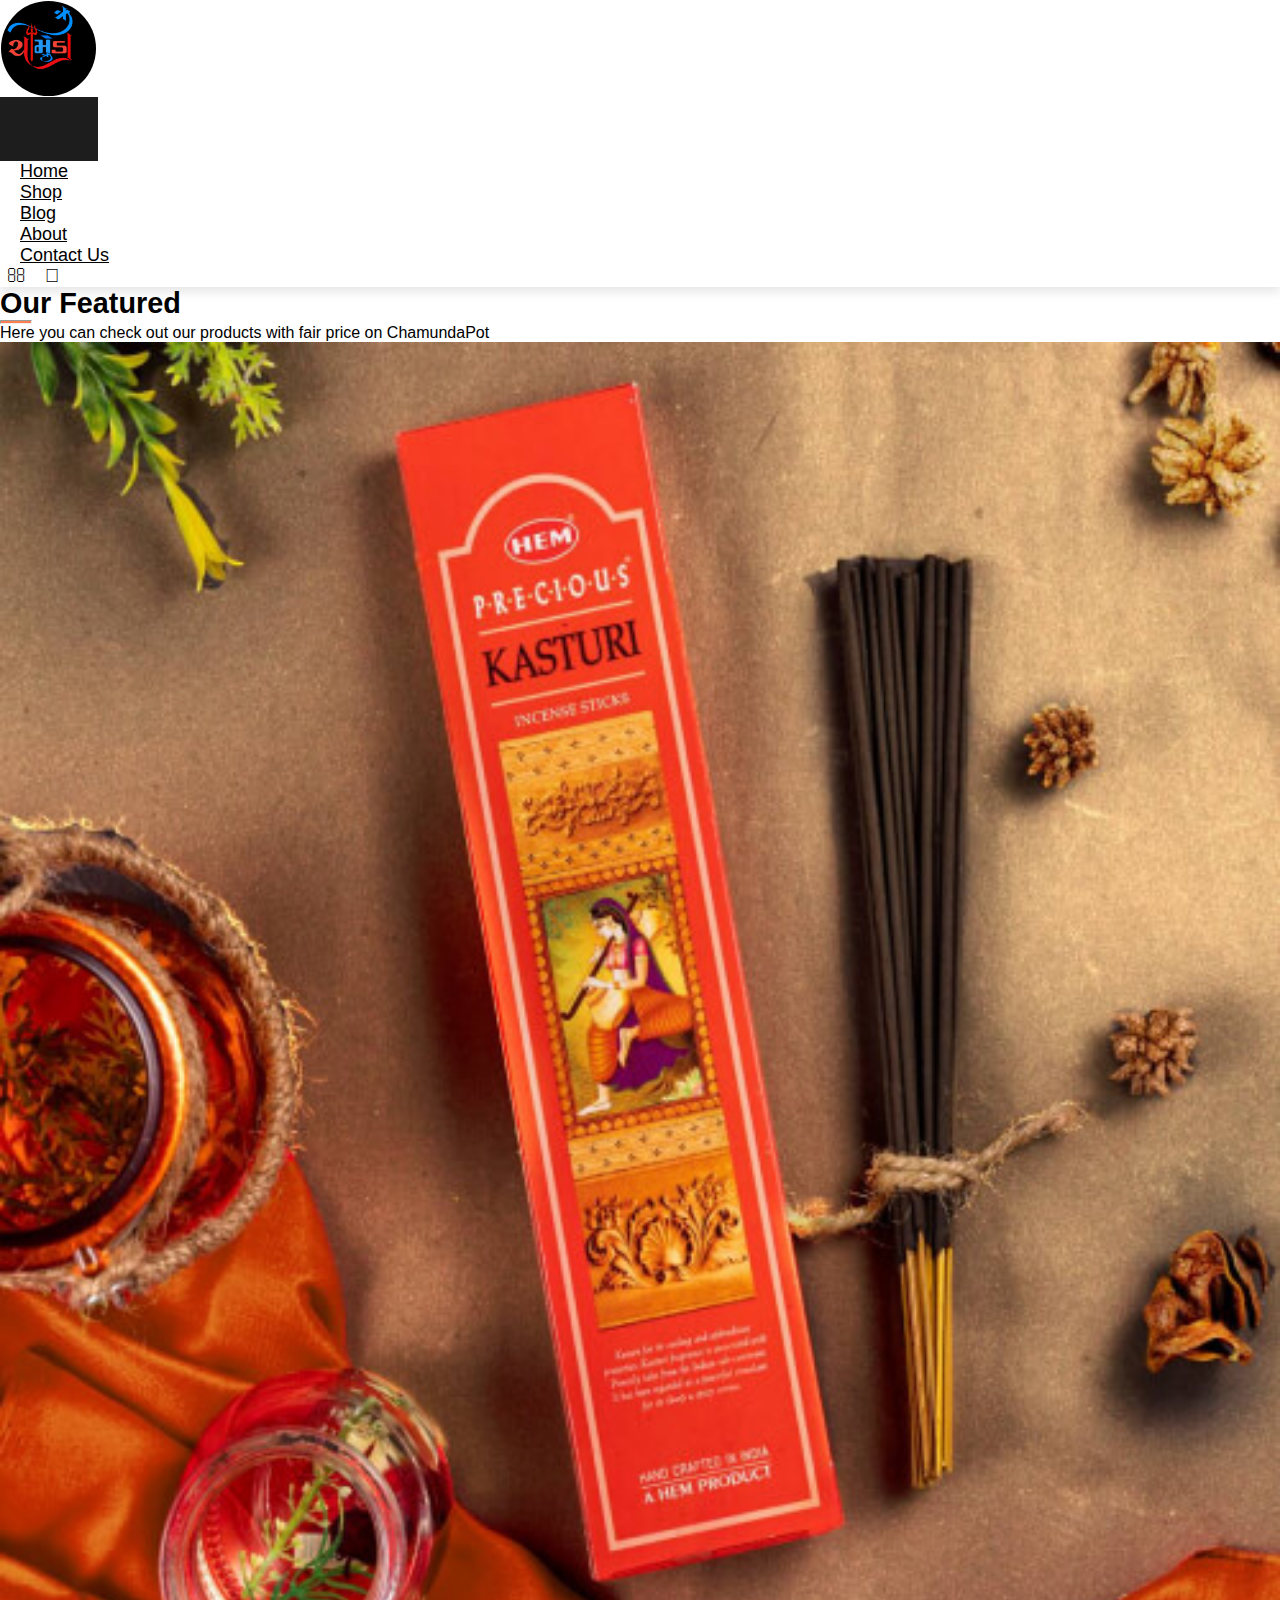
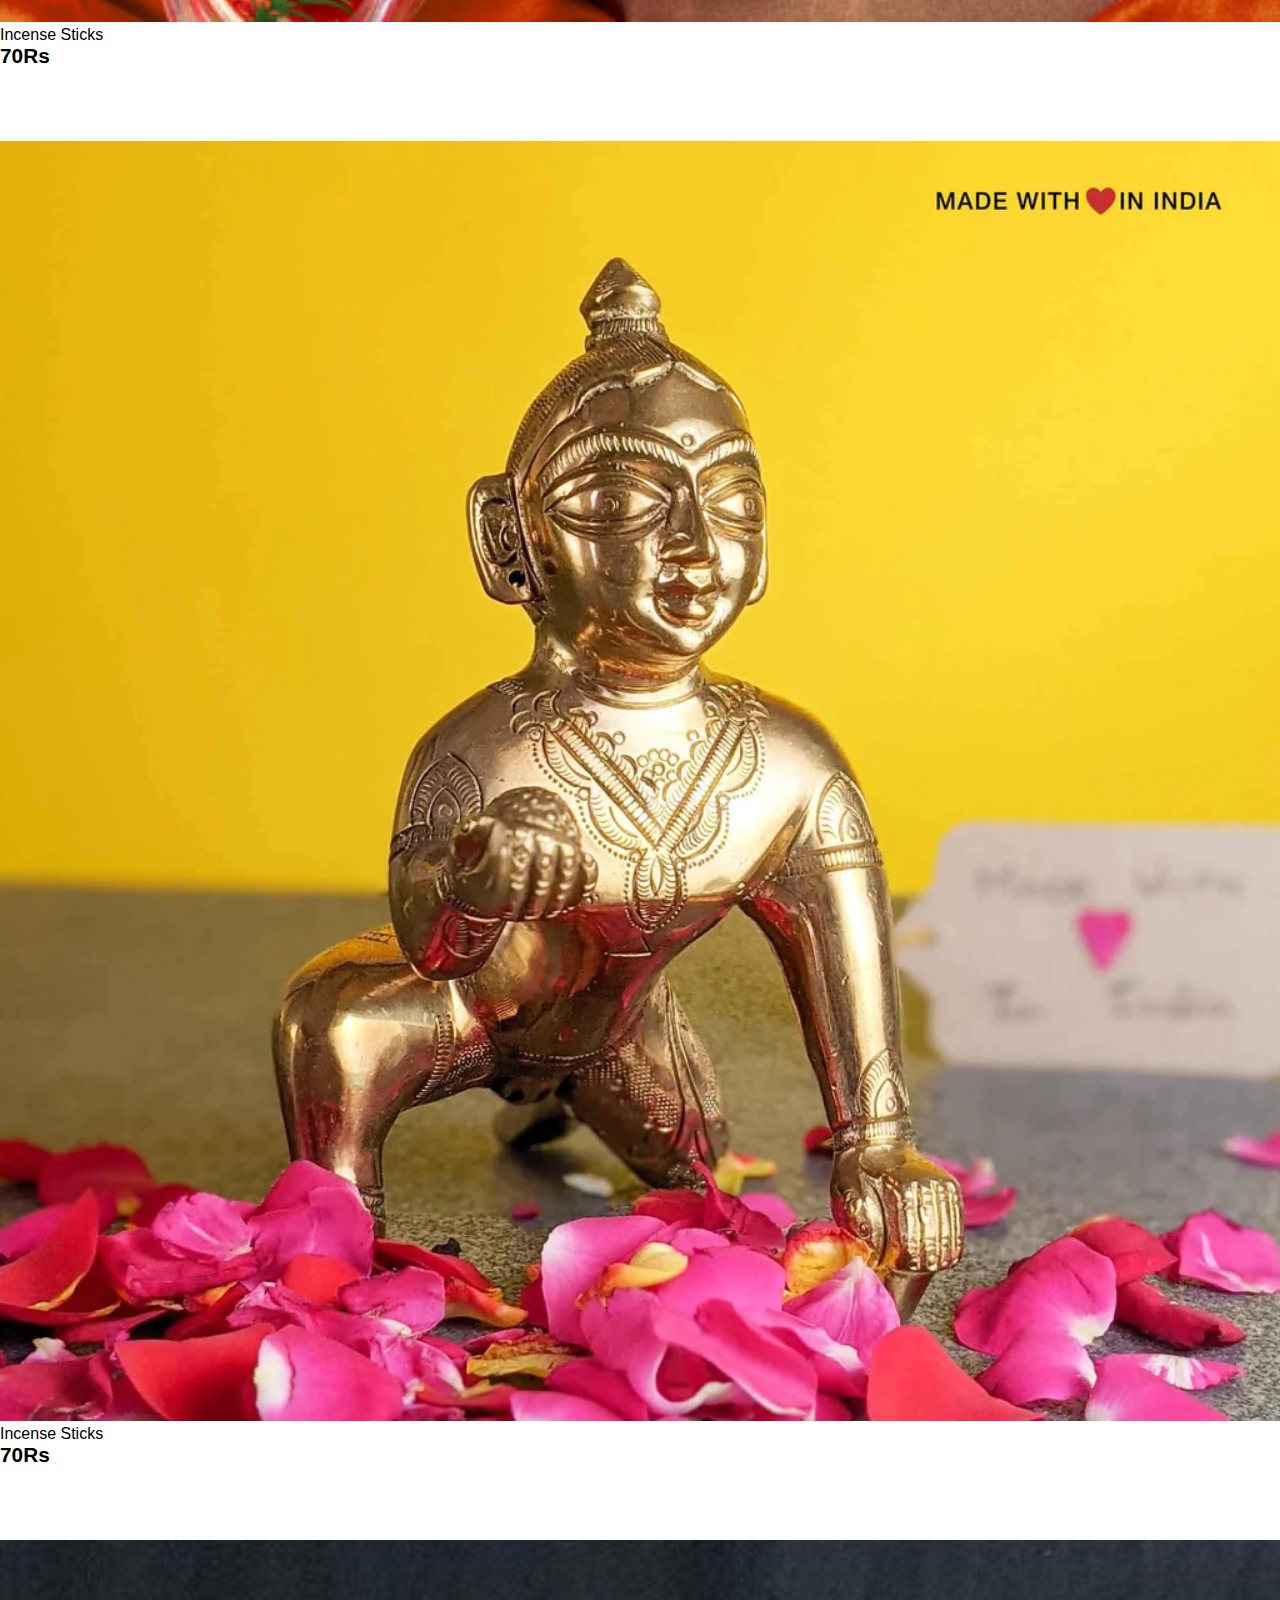
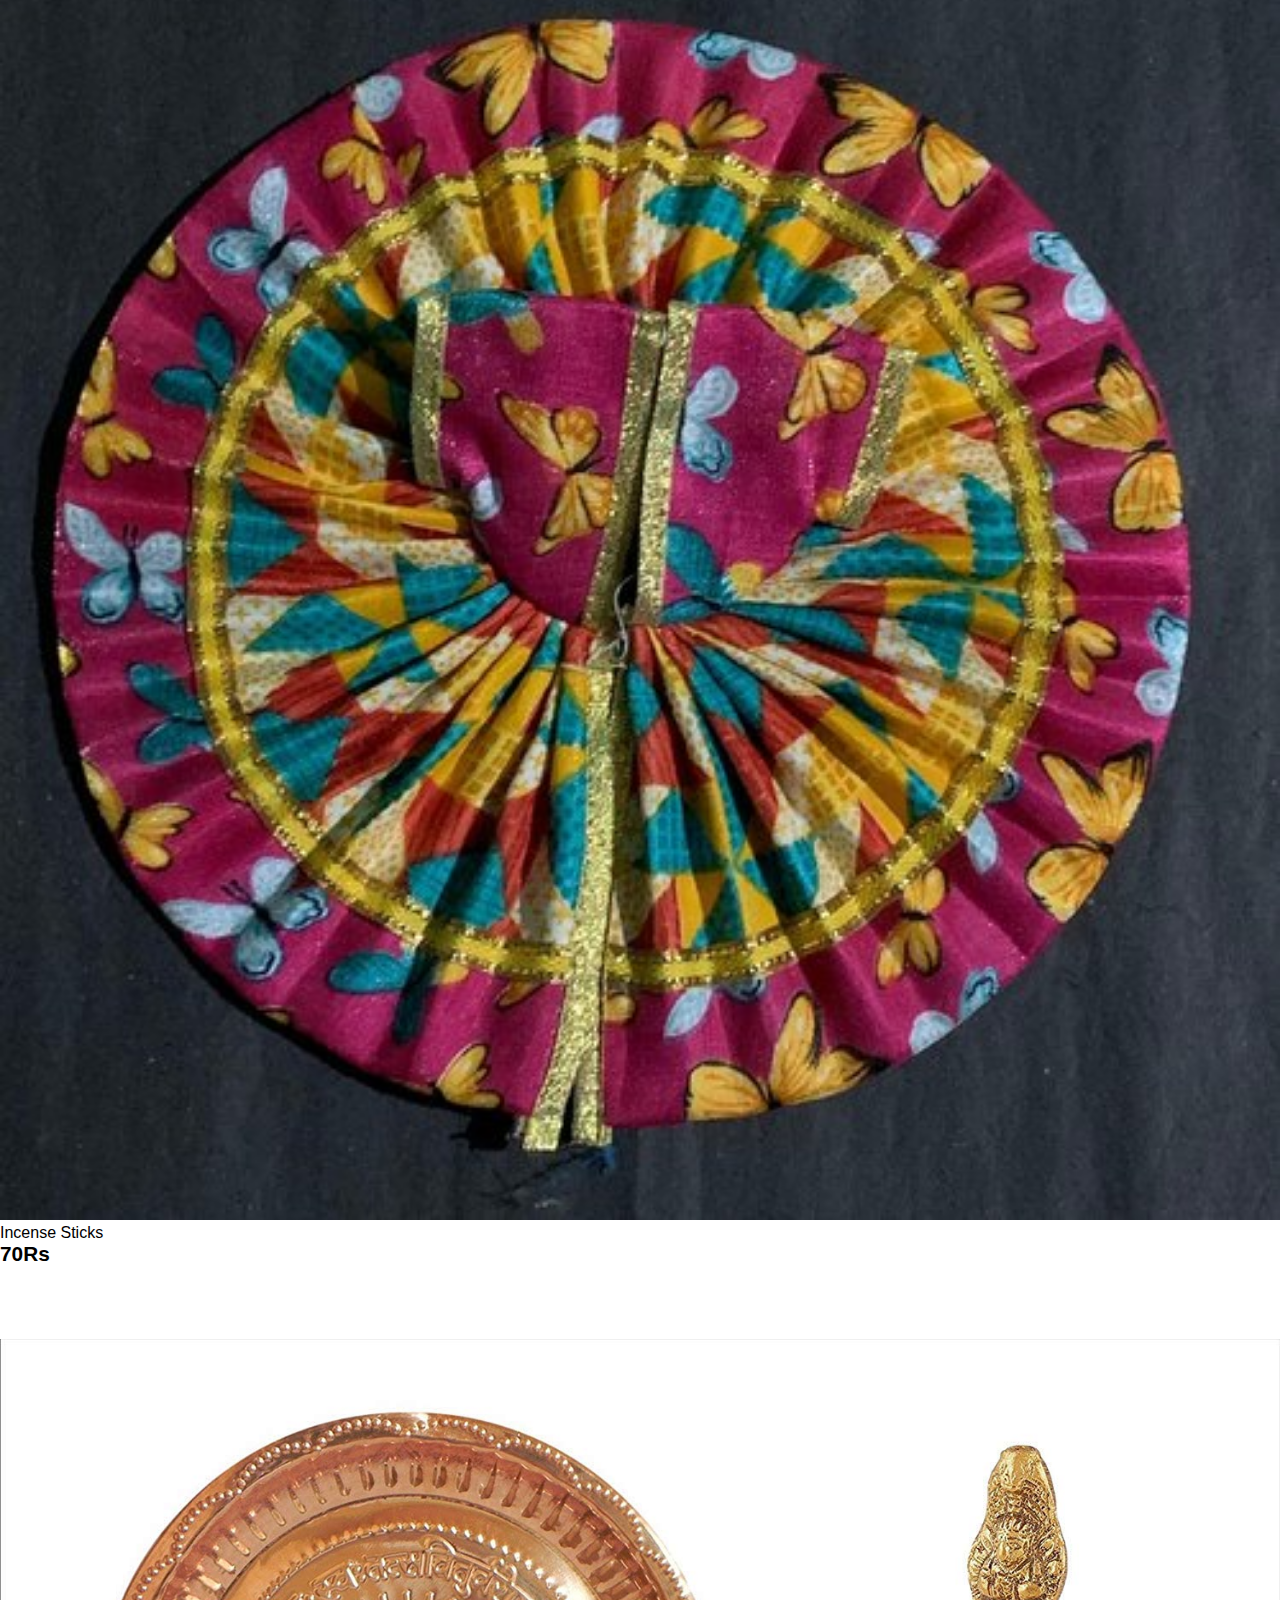
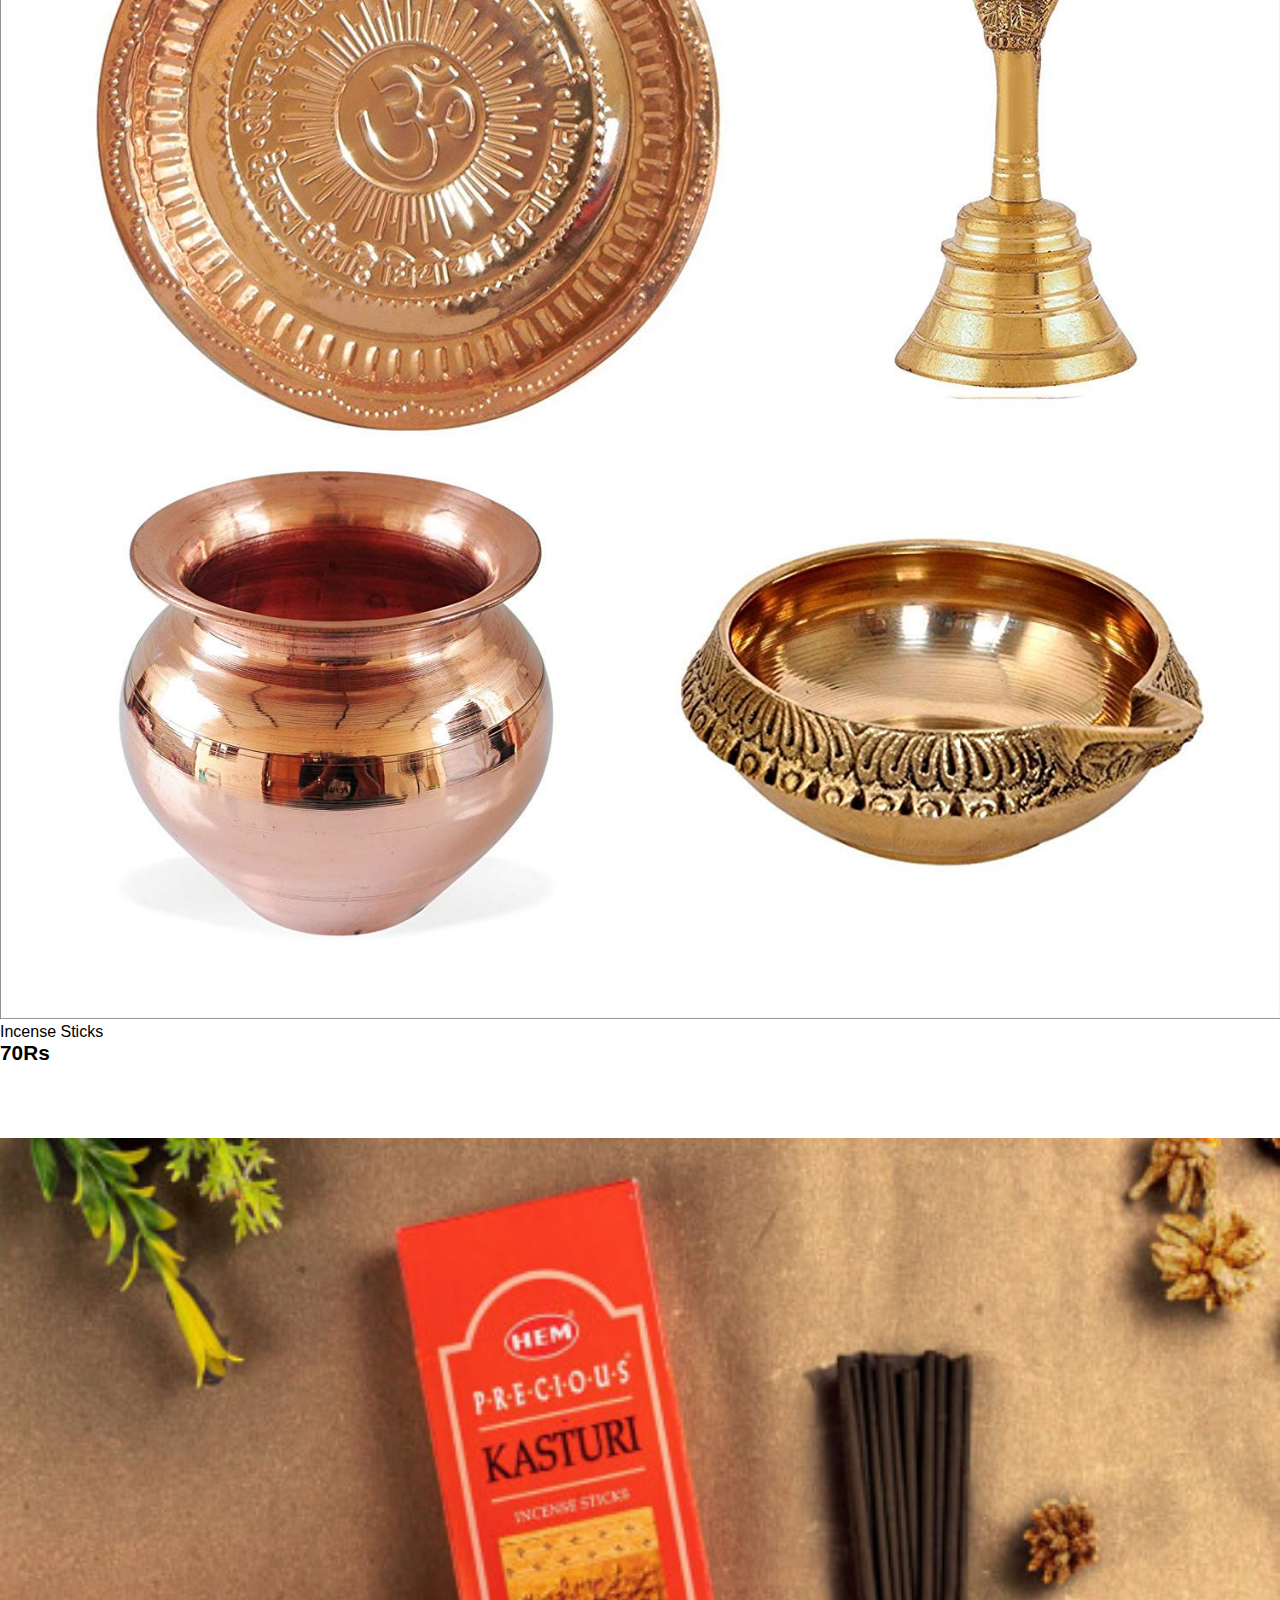
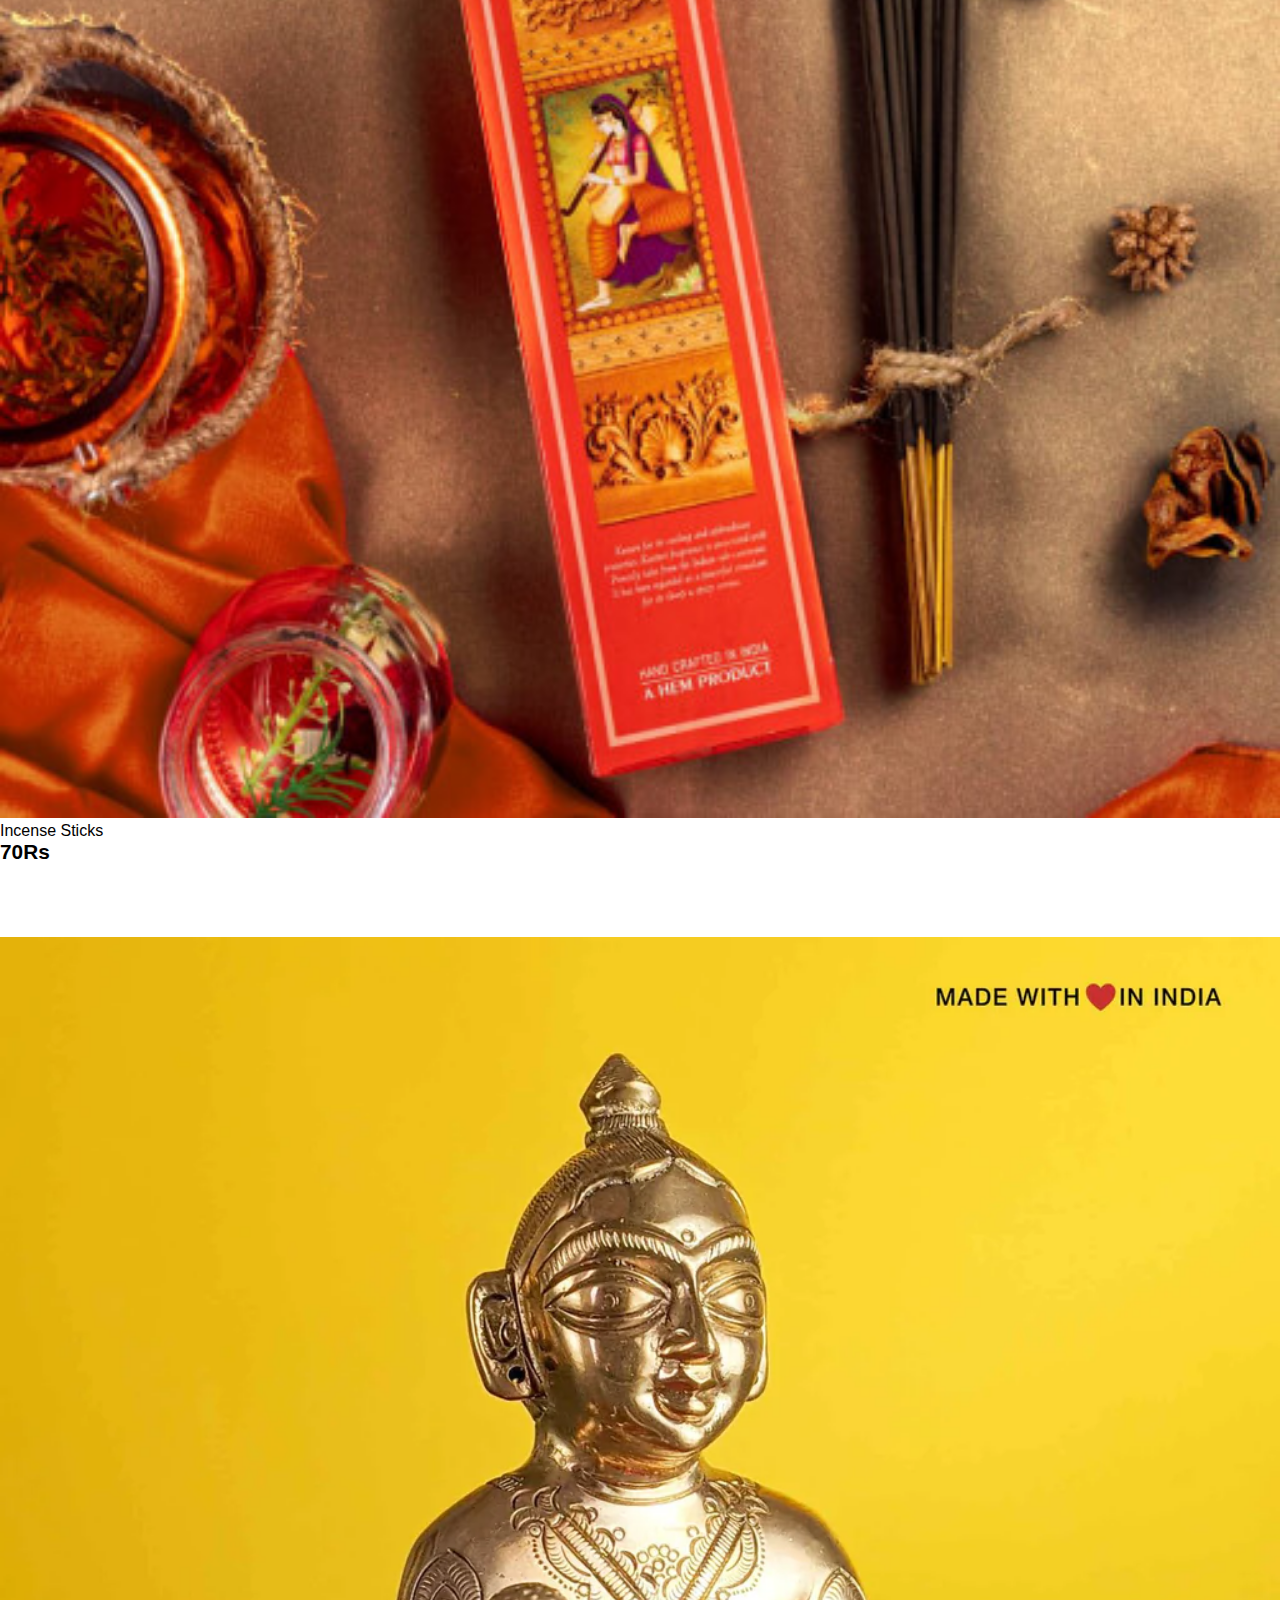
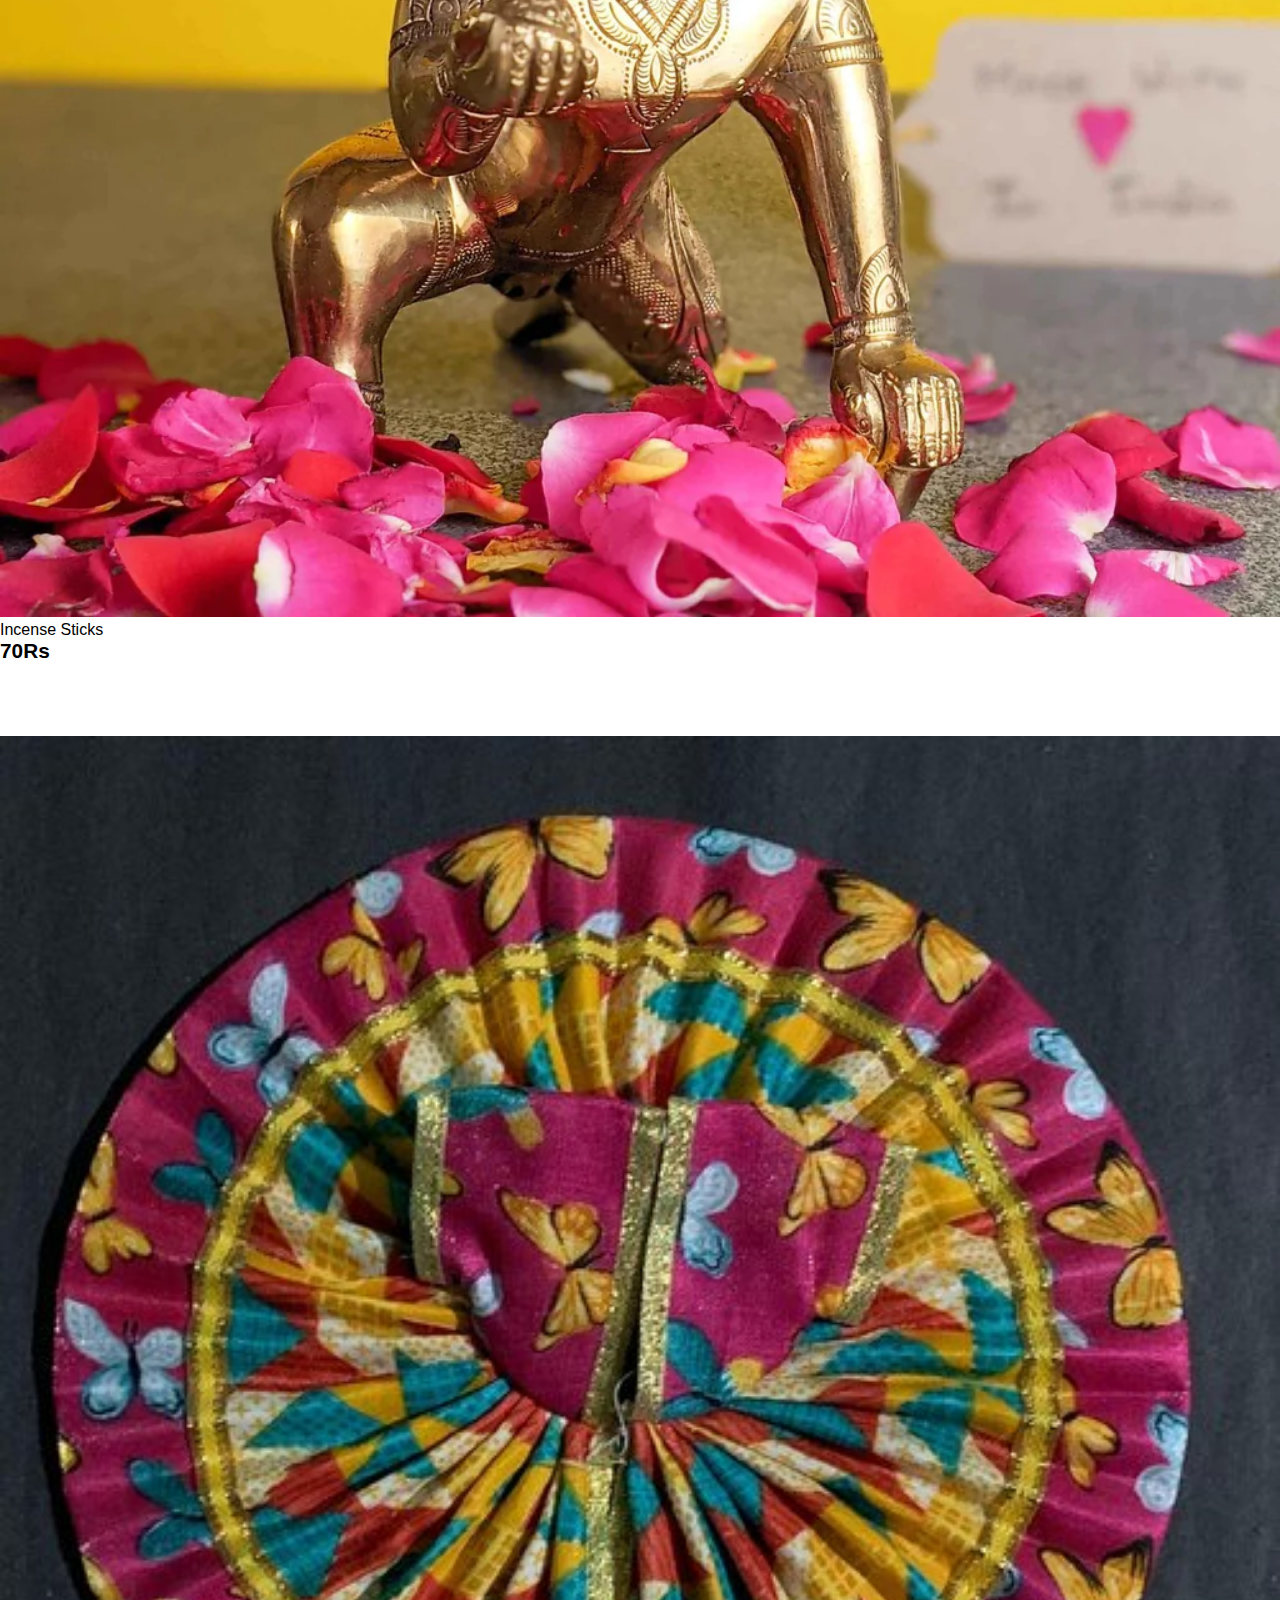
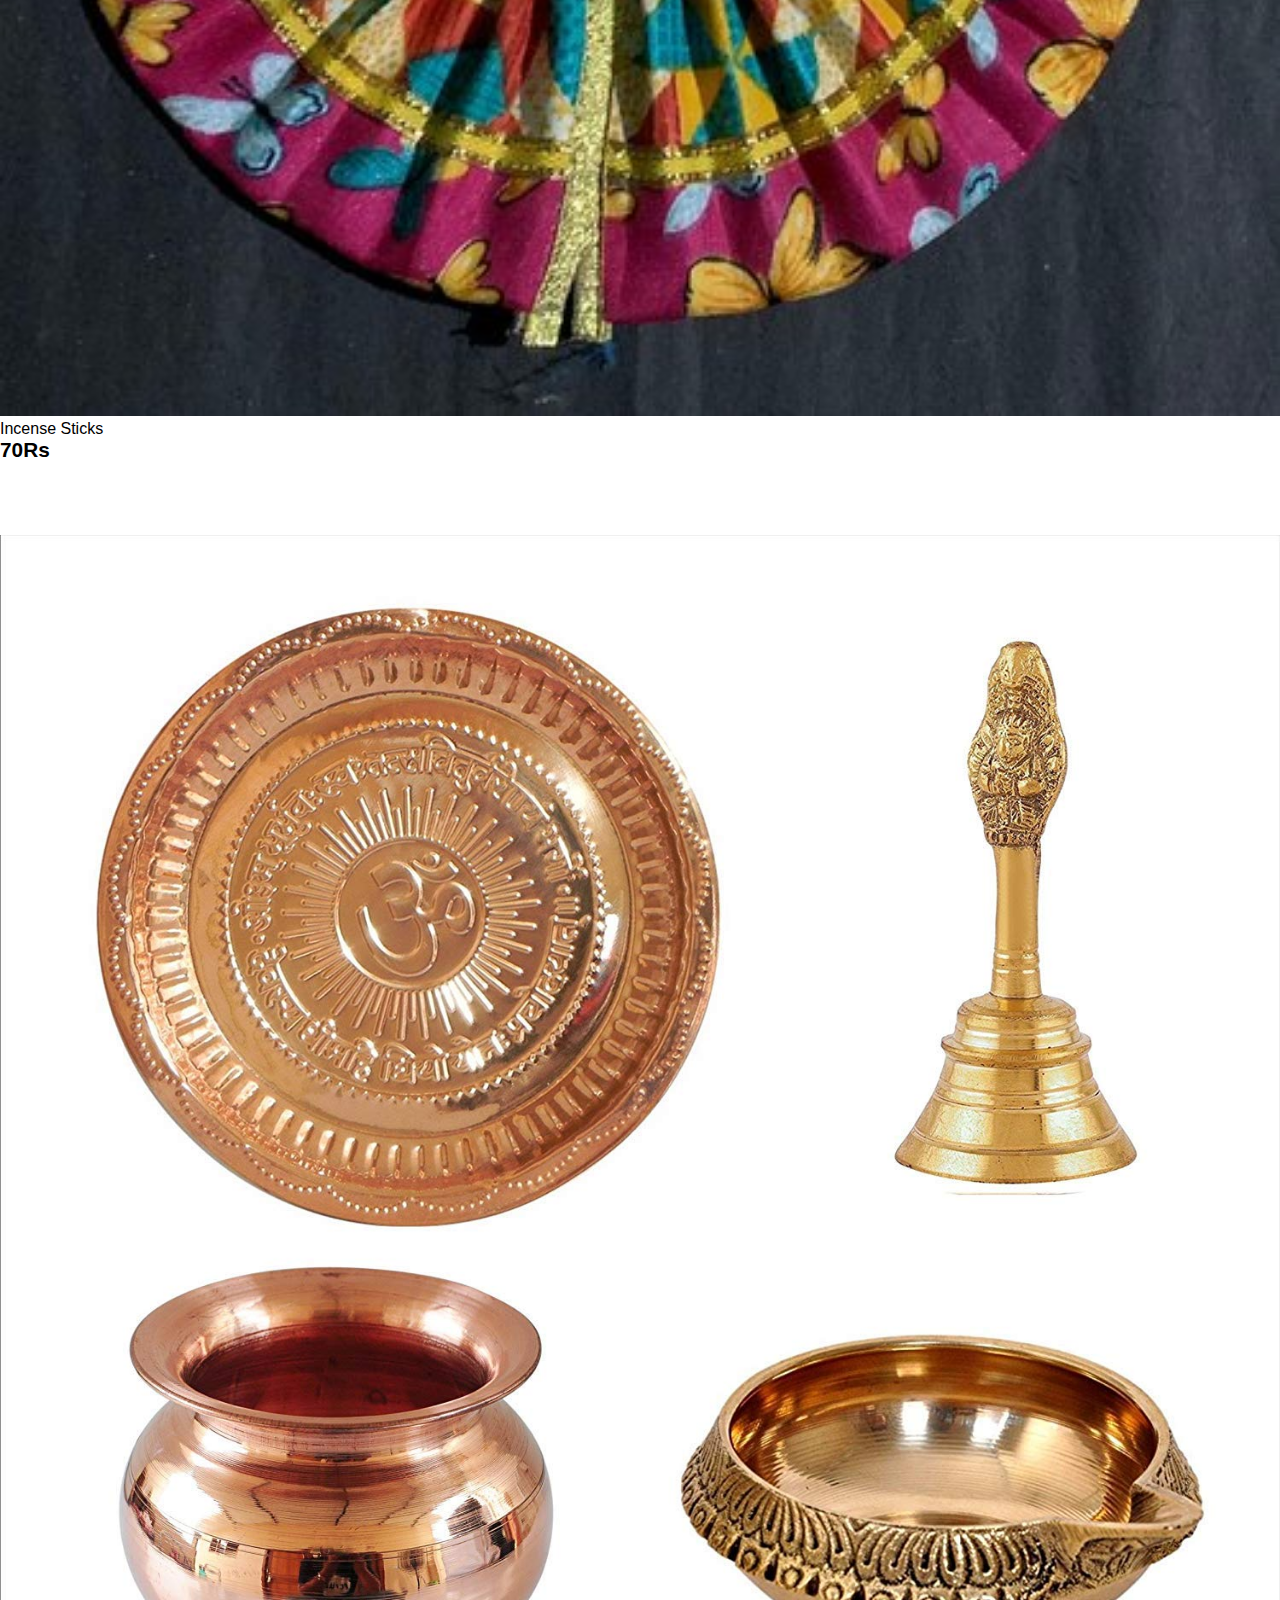
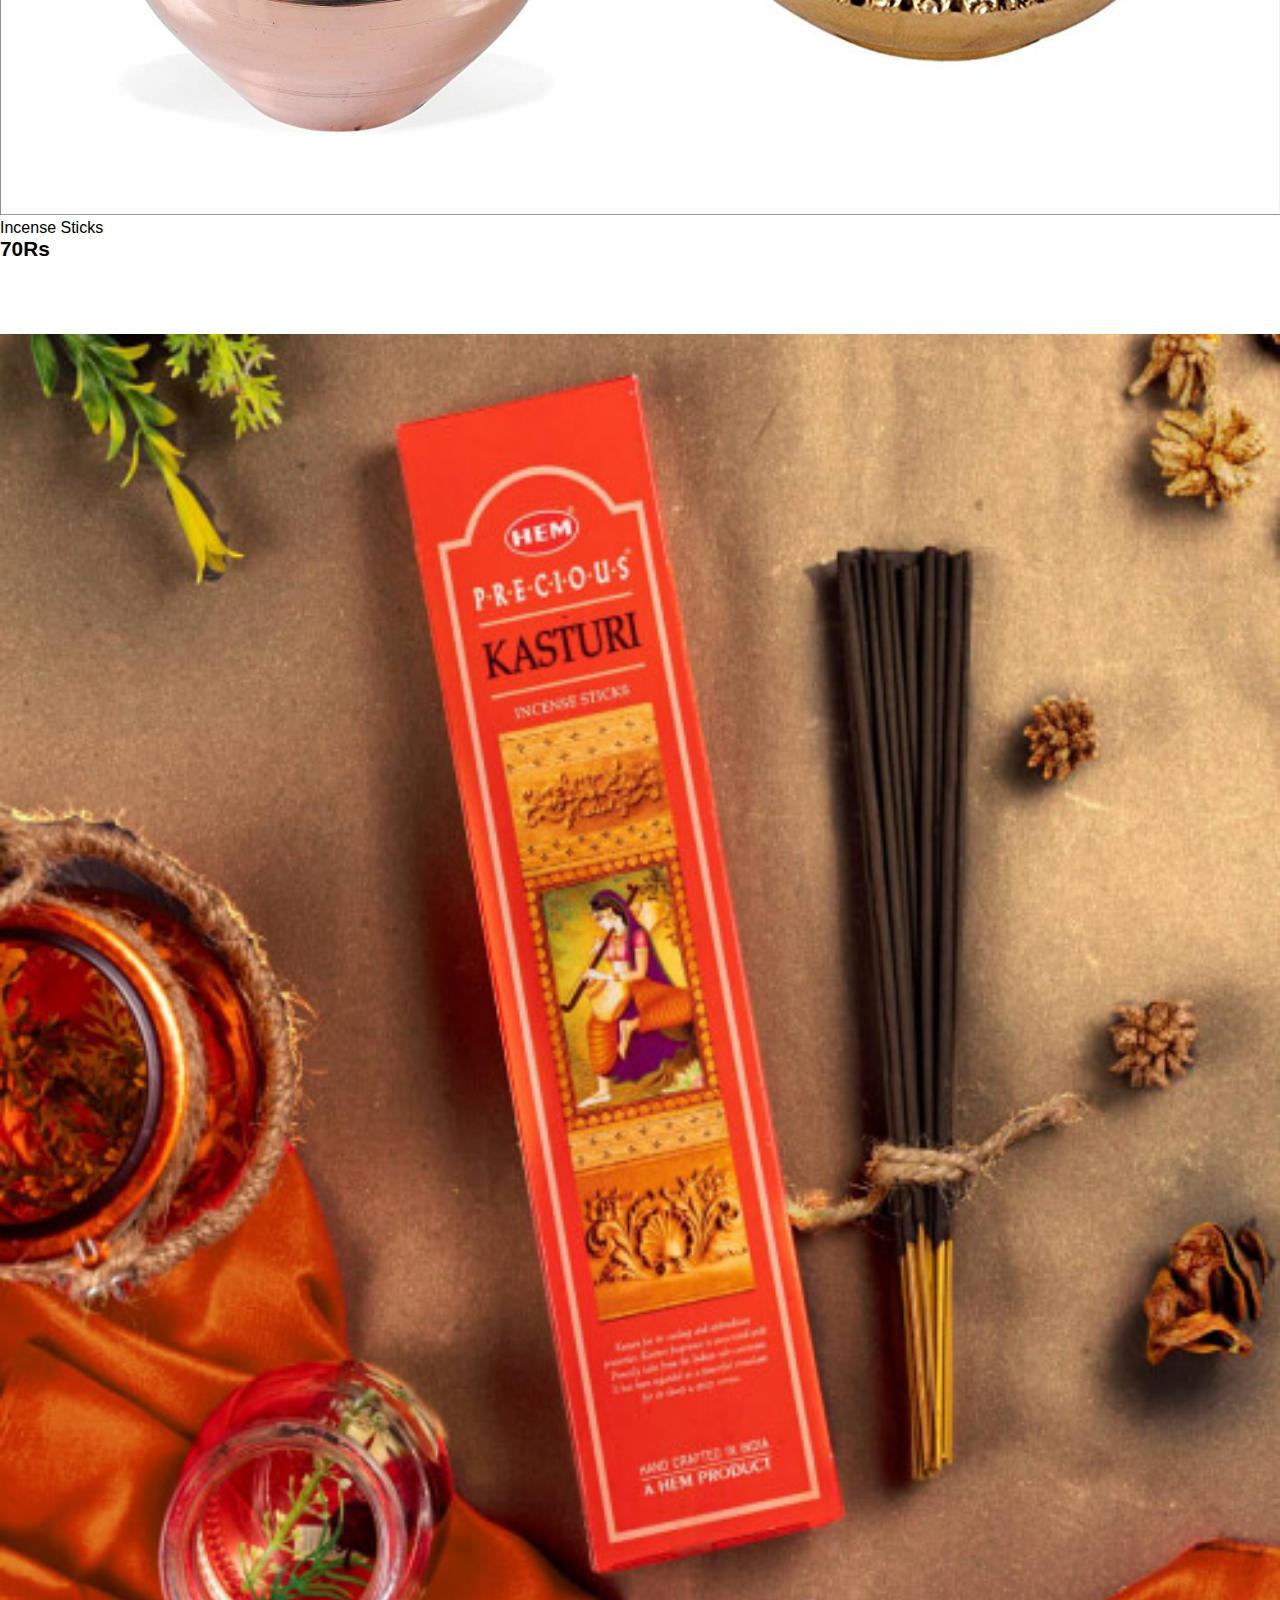
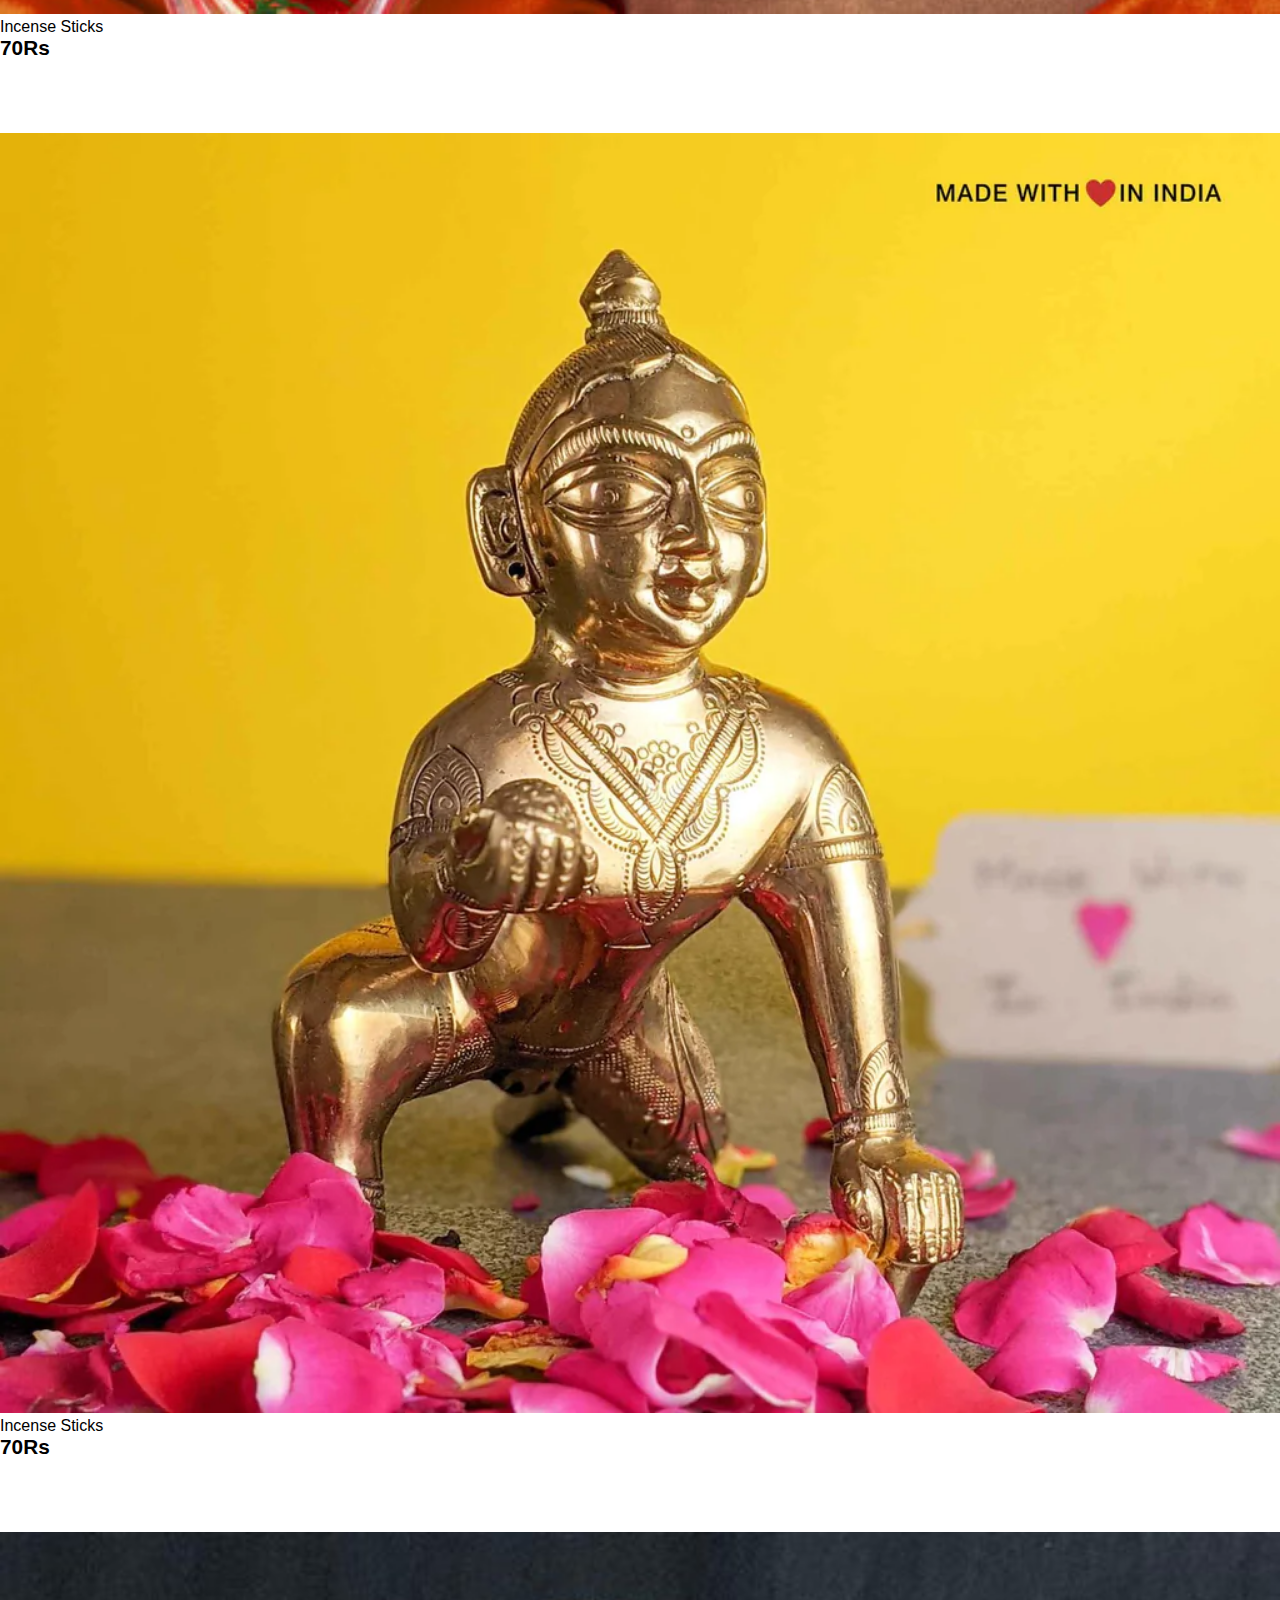
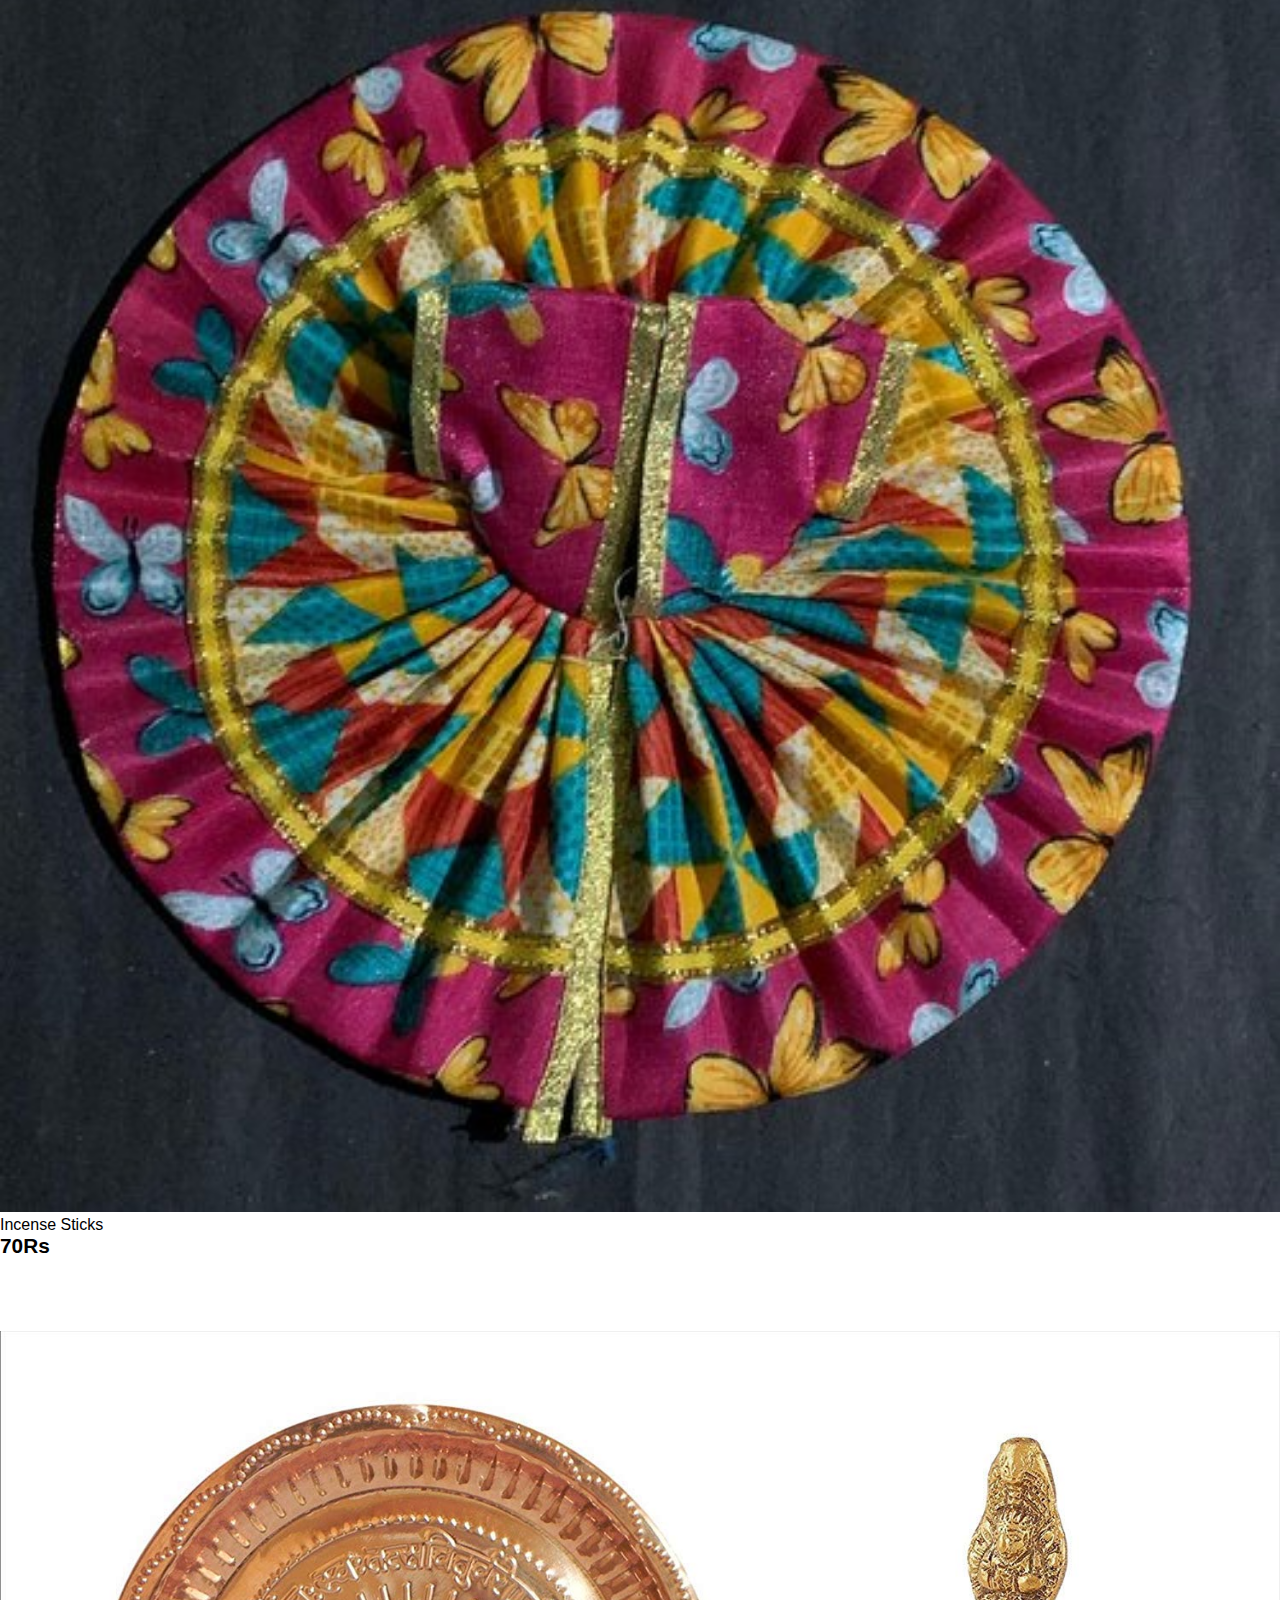
<file: shop.html>
<!DOCTYPE html>
<html lang="en">
<head>
    <meta charset="UTF-8">
    <meta http-equiv="X-UA-Compatible" content="IE=edge">
    <meta name="viewport" content="width=device-width, initial-scale=1.0">
    <title>Shop</title>

    <link rel="stylesheet" href="https://cdn.jsdelivr.net/npm/bootstrap@4.1.3/dist/css/bootstrap.min.css" integrity="sha384-MCw98/SFnGE8fJT3GXwEOngsV7Zt27NXFoaoApmYm81iuXoPkFOJwJ8ERdknLPMO" crossorigin="anonymous">

    <link href="https://pro.fontawesome.com/releases/v5.10.0/css/all.css" rel="stylesheet">

    <link rel="stylesheet" href="CSS/style.css">

    <style>
      .product img{
        width: 100%;
        height: auto;
        box-sizing: border-box;
        object-fit: cover;
      }

      #featured > div.row.mx-auto.container > nav > ul > li.page-item.active > a{
        background-color: black;
      }

      #featured > div.row.mx-auto.container>nav>ul>li:nth-child(n):hover>a{
        background-color: coral;
        color: white;
      }

      .pagination a{
        color: black;
      }
    </style>
    
</head>
<body>
    <!--Navigation-->

    <nav class="navbar navbar-expand-lg navbar-light bg-white py-3 fixed-top">
        <div class="container">
            <div class="logo"><img src="image/image.jpg" alt="logo"></div>
            <button class="navbar-toggler" type="button" data-bs-toggle="collapse" data-bs-target="#navbarSupportedContent" aria-controls="navbarSupportedContent" aria-expanded="false" aria-label="Toggle navigation">
            <span><i id="bar" class="fas fa-bars"></i></span>
          </button>
          <div class="collapse navbar-collapse" id="navbarSupportedContent">
            <ul class="navbar-nav ml-auto">
              
              <li class="nav-item">
                <a class="nav-link" href="index.html">Home</a>
              </li>
        
              <li class="nav-item ">
                <a class="nav-link " href="#">Shop</a>
              </li>
            
              <li class="nav-item">
                <a class="nav-link" href="blog.html">Blog</a>
              </li>
            
              <li class="nav-item">
                <a class="nav-link" href="#">About</a>
              </li>
        
              <li class="nav-item">
                <a class="nav-link" href="#">Contact Us</a>
              </li>

              <li class="nav-item">
              <i class="fal fa-search"></i>
              <i class="fal fa-shopping-bag"></i>
              </li>
              
              
          </div>
        </div>
      </nav>

      <section id="featured" class="my-5 py-5">
        <div class="container mt-5 py-5">
          <h2 class="font-weight-bold">Our Featured</h2>
          <hr>
          <p>Here you can check out our products with fair price on ChamundaPot</p>
        </div>
        <div class="row mx-auto container">
          <div class="product text-center col-lg-3 col-md-4 col-12">
            <img class= "img-fluid mb-3" src="/image/products/p1.jpg" alt="">    
            <h5 class="p-name">Incense Sticks</h5>     
            <h4 class="p-price">70Rs</h4> 
            <button class="buy-button">Buy Now</button>  
          </div>  
          <div class="product text-center col-lg-3 col-md-4 col-12">
            <img class= "img-fluid mb-3" src="/image/products/p2.jpg" alt="">    
            <h5 class="p-name">Incense Sticks</h5>     
            <h4 class="p-price">70Rs</h4> 
            <button class="buy-button">Buy Now</button>  
          </div>
          <div class="product text-center col-lg-3 col-md-4 col-12">
            <img onclick="window.location.href='sproduct.html';" class= "img-fluid mb-3" src="/image/products/p3.jpg" alt="">    
            <h5 class="p-name">Incense Sticks</h5>     
            <h4 class="p-price">70Rs</h4> 
            <button class="buy-button">Buy Now</button>  
          </div>
          <div class="product text-center col-lg-3 col-md-4 col-12">
            <img class= "img-fluid mb-3" src="/image/products/p4.jpg" alt="">    
            <h5 class="p-name">Incense Sticks</h5>     
            <h4 class="p-price">70Rs</h4> 
            <button class="buy-button">Buy Now</button>  
          </div>

          <div class="product text-center col-lg-3 col-md-4 col-12">
            <img class= "img-fluid mb-3" src="/image/products/p1.jpg" alt="">    
            <h5 class="p-name">Incense Sticks</h5>     
            <h4 class="p-price">70Rs</h4> 
            <button class="buy-button">Buy Now</button>  
          </div>
          <div class="product text-center col-lg-3 col-md-4 col-12">
            <img class= "img-fluid mb-3" src="/image/products/p2.jpg" alt="">    
            <h5 class="p-name">Incense Sticks</h5>     
            <h4 class="p-price">70Rs</h4> 
            <button class="buy-button">Buy Now</button>  
          </div>
          <div class="product text-center col-lg-3 col-md-4 col-12">
            <img class= "img-fluid mb-3" src="/image/products/p3.jpg" alt="">    
            <h5 class="p-name">Incense Sticks</h5>     
            <h4 class="p-price">70Rs</h4> 
            <button class="buy-button">Buy Now</button>  
          </div>
          <div class="product text-center col-lg-3 col-md-4 col-12">
            <img class= "img-fluid mb-3" src="/image/products/p4.jpg" alt="">    
            <h5 class="p-name">Incense Sticks</h5>     
            <h4 class="p-price">70Rs</h4> 
            <button class="buy-button">Buy Now</button>  
          </div>

          <div class="product text-center col-lg-3 col-md-4 col-12">
            <img class= "img-fluid mb-3" src="/image/products/p1.jpg" alt="">    
            <h5 class="p-name">Incense Sticks</h5>     
            <h4 class="p-price">70Rs</h4> 
            <button class="buy-button">Buy Now</button>  
          </div>
          <div class="product text-center col-lg-3 col-md-4 col-12">
            <img class= "img-fluid mb-3" src="/image/products/p2.jpg" alt="">    
            <h5 class="p-name">Incense Sticks</h5>     
            <h4 class="p-price">70Rs</h4> 
            <button class="buy-button">Buy Now</button>  
          </div>
          <div class="product text-center col-lg-3 col-md-4 col-12">
            <img class= "img-fluid mb-3" src="/image/products/p3.jpg" alt="">    
            <h5 class="p-name">Incense Sticks</h5>     
            <h4 class="p-price">70Rs</h4> 
            <button class="buy-button">Buy Now</button>  
          </div>
          <div class="product text-center col-lg-3 col-md-4 col-12">
            <img class= "img-fluid mb-3" src="/image/products/p4.jpg" alt="">    
            <h5 class="p-name">Incense Sticks</h5>     
            <h4 class="p-price">70Rs</h4> 
            <button class="buy-button">Buy Now</button>  
          </div>

          <div class="product text-center col-lg-3 col-md-4 col-12">
            <img class= "img-fluid mb-3" src="/image/products/p1.jpg" alt="">    
            <h5 class="p-name">Incense Sticks</h5>     
            <h4 class="p-price">70Rs</h4> 
            <button class="buy-button">Buy Now</button>  
          </div>
          <div class="product text-center col-lg-3 col-md-4 col-12">
            <img class= "img-fluid mb-3" src="/image/products/p2.jpg" alt="">    
            <h5 class="p-name">Incense Sticks</h5>     
            <h4 class="p-price">70Rs</h4> 
            <button class="buy-button">Buy Now</button>  
          </div>
          <div class="product text-center col-lg-3 col-md-4 col-12">
            <img class= "img-fluid mb-3" src="/image/products/p3.jpg" alt="">    
            <h5 class="p-name">Incense Sticks</h5>     
            <h4 class="p-price">70Rs</h4> 
            <button class="buy-button">Buy Now</button>  
          </div>
          <div class="product text-center col-lg-3 col-md-4 col-12">
            <img class= "img-fluid mb-3" src="/image/products/p4.jpg" alt="">    
            <h5 class="p-name">Incense Sticks</h5>     
            <h4 class="p-price">70Rs</h4> 
            <button class="buy-button">Buy Now</button>  
          </div>

          <div class="product text-center col-lg-3 col-md-4 col-12">
            <img class= "img-fluid mb-3" src="/image/products/p1.jpg" alt="">    
            <h5 class="p-name">Incense Sticks</h5>     
            <h4 class="p-price">70Rs</h4> 
            <button class="buy-button">Buy Now</button>  
          </div>
          <div class="product text-center col-lg-3 col-md-4 col-12">
            <img class= "img-fluid mb-3" src="/image/products/p2.jpg" alt="">    
            <h5 class="p-name">Incense Sticks</h5>     
            <h4 class="p-price">70Rs</h4> 
            <button class="buy-button">Buy Now</button>  
          </div>
          <div class="product text-center col-lg-3 col-md-4 col-12">
            <img class= "img-fluid mb-3" src="/image/products/p3.jpg" alt="">    
            <h5 class="p-name">Incense Sticks</h5>     
            <h4 class="p-price">70Rs</h4> 
            <button class="buy-button">Buy Now</button>  
          </div>
          <div class="product text-center col-lg-3 col-md-4 col-12">
            <img class= "img-fluid mb-3" src="/image/products/p4.jpg" alt="">    
            <h5 class="p-name">Incense Sticks</h5>     
            <h4 class="p-price">70Rs</h4> 
            <button class="buy-button">Buy Now</button>  
          </div>

          <nav aria-label="...">
            <ul class="pagination">
              <li class="page-item disabled">
                <a class="page-link">Previous</a>
              </li>
              <li class="page-item active"><a class="page-link" href="#">1</a></li>
              <li class="page-item " aria-current="page">
                <a class="page-link" href="#">2</a>
              </li>
              <li class="page-item"><a class="page-link" href="#">3</a></li>
              <li class="page-item">
                <a class="page-link" href="#">Next</a>
              </li>
            </ul>
          </nav>





        </div>
      </section>

      <footer class="mt-5 py-5">
        <div class="row container mx-auto pt-5">
          <div class="footer-one col-lg-3 col-md-6 col-12 ">
            <img class="logo2" src="/image/image.jpg" alt="">
            <p class="pt-3">Lorem ipsum dolor, sit amet consectetur adipisicing elit. Aliquam est voluptatem doloribus? Sit, omnis obcaecati?</p>
          </div>
          <div class="footer-one col-lg-3 col-md-6 col-12 mb-3">
            <h5 class="pb-2">Featured</h5>
            <ul class="text-uppercase list-unstyled">
              <li><a href="#">incense & Dhoop sticks</a></li>
              <li><a href="#">Brass & copper items</a></li>
              <li><a href="#">Photo frames</a></li>
              <li><a href="#">God idols & statues</a></li>
              <li><a href="#">Deity clothes</a></li>
              <li><a href="#">Pooja threads</a></li>
              <li><a href="#">havan Samagri</a></li>
            </ul>
          </div>

          <div class="footer-one col-lg-3 col-md-6 col-12 mb-3">
            <h5 class="pb-2">Contact Us</h5>
            <div>
              <h6 class="text-uppercase">Address</h6>
              <p>Lorem ipsum dolor sit amet consectetur adipisicing.</p>
            </div>
            <div>
              <h6 class="text-uppercase">Phone</h6>
              <p>9999999999</p>
            </div>
            <div>
              <h6 class="text-uppercase">Email</h6>
              <p>mail@test.com</p>
            </div>   
          </div>

          <div class="footer-one col-lg-3 col-md-6 col-12 ">
            <h5 class="pb-2">Instagram</h5>
            <div class="row">
              <img class="img-fluid w-25 h-100 m-2" src="/image/instagram/i1.jpg" alt="">
              <img class="img-fluid w-25 h-100 m-2" src="/image/instagram/i2.jpg" alt="">
              <img class="img-fluid w-25 h-100 m-2" src="/image/instagram/i3.jpg" alt="">
              <img class="img-fluid w-25 h-100 m-2" src="/image/instagram/i4.jpg" alt="">
              <img class="img-fluid w-25 h-100 m-2" src="/image/instagram/i5.jpg" alt="">
            </div>
          </div>
        </div>
        
        <div class="copyright mt-5">
          <div class="row container mx-auto">

            <div class="col-lg-3 col-md-6 col-12 mb-4">
              <img class="img-fluid" src="/image/pay/payemnt1.jpg" alt="">
            </div>
            <div class="col-lg-4 col-md-6 pt-5  col-12 text-nowrap mb-2">
              <p>@ChamundaPot e-Commerce &copy; 2022. All Rights Reserved</p>
            </div>
            <div class="col-lg-4 col-md-6 pt-5 col-12">
              <a href="#"><i class="fab fa-facebook-f"></i></a>
              <a href="#"><i class="fab fa-twitter"></i></a>
              <a href="#"><i class="fab fa-instagram"></i></a>
            </div>
          </div>
        </div>
      </footer>

    
    <script src="https://cdn.jsdelivr.net/npm/@popperjs/core@2.11.5/dist/umd/popper.min.js" integrity="sha384-Xe+8cL9oJa6tN/veChSP7q+mnSPaj5Bcu9mPX5F5xIGE0DVittaqT5lorf0EI7Vk" crossorigin="anonymous"></script>
    <script src="https://cdn.jsdelivr.net/npm/bootstrap@5.2.0-beta1/dist/js/bootstrap.min.js" integrity="sha384-kjU+l4N0Yf4ZOJErLsIcvOU2qSb74wXpOhqTvwVx3OElZRweTnQ6d31fXEoRD1Jy" crossorigin="anonymous"></script>
</body>
</html>
</file>
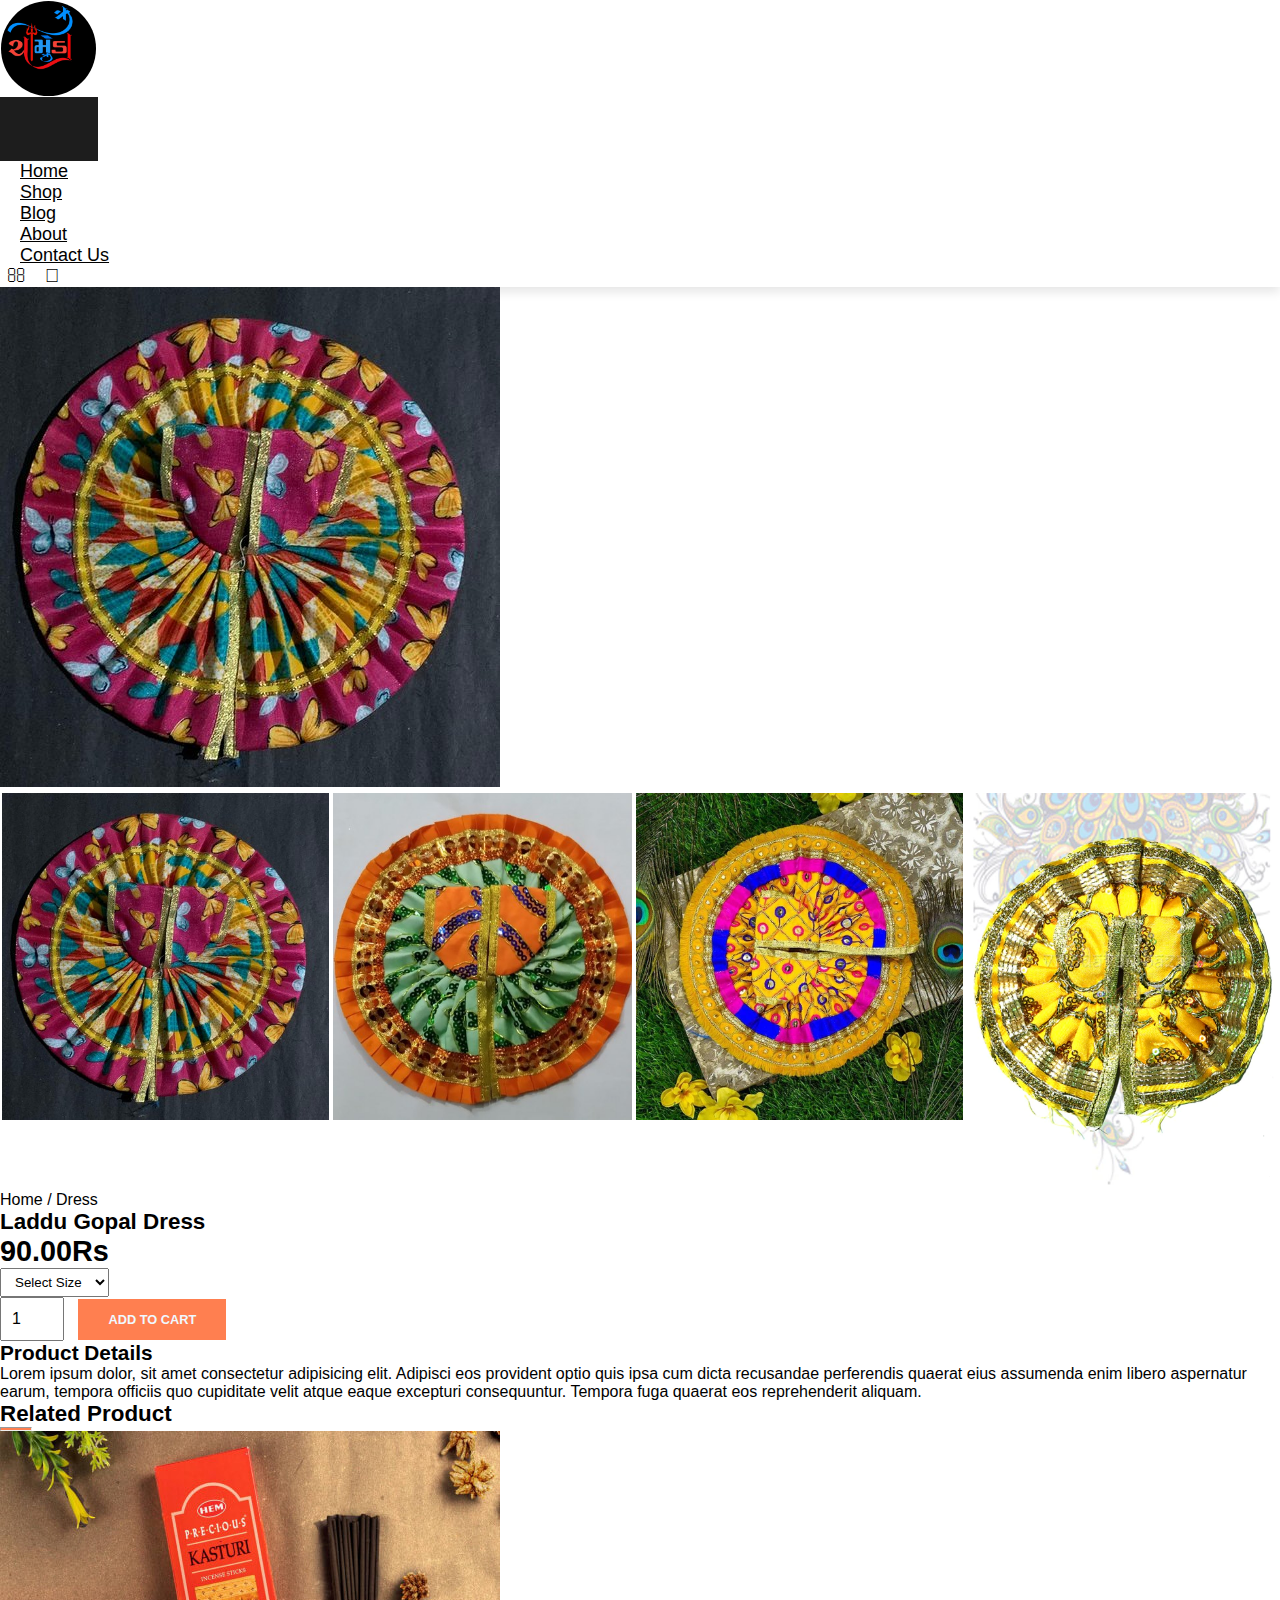
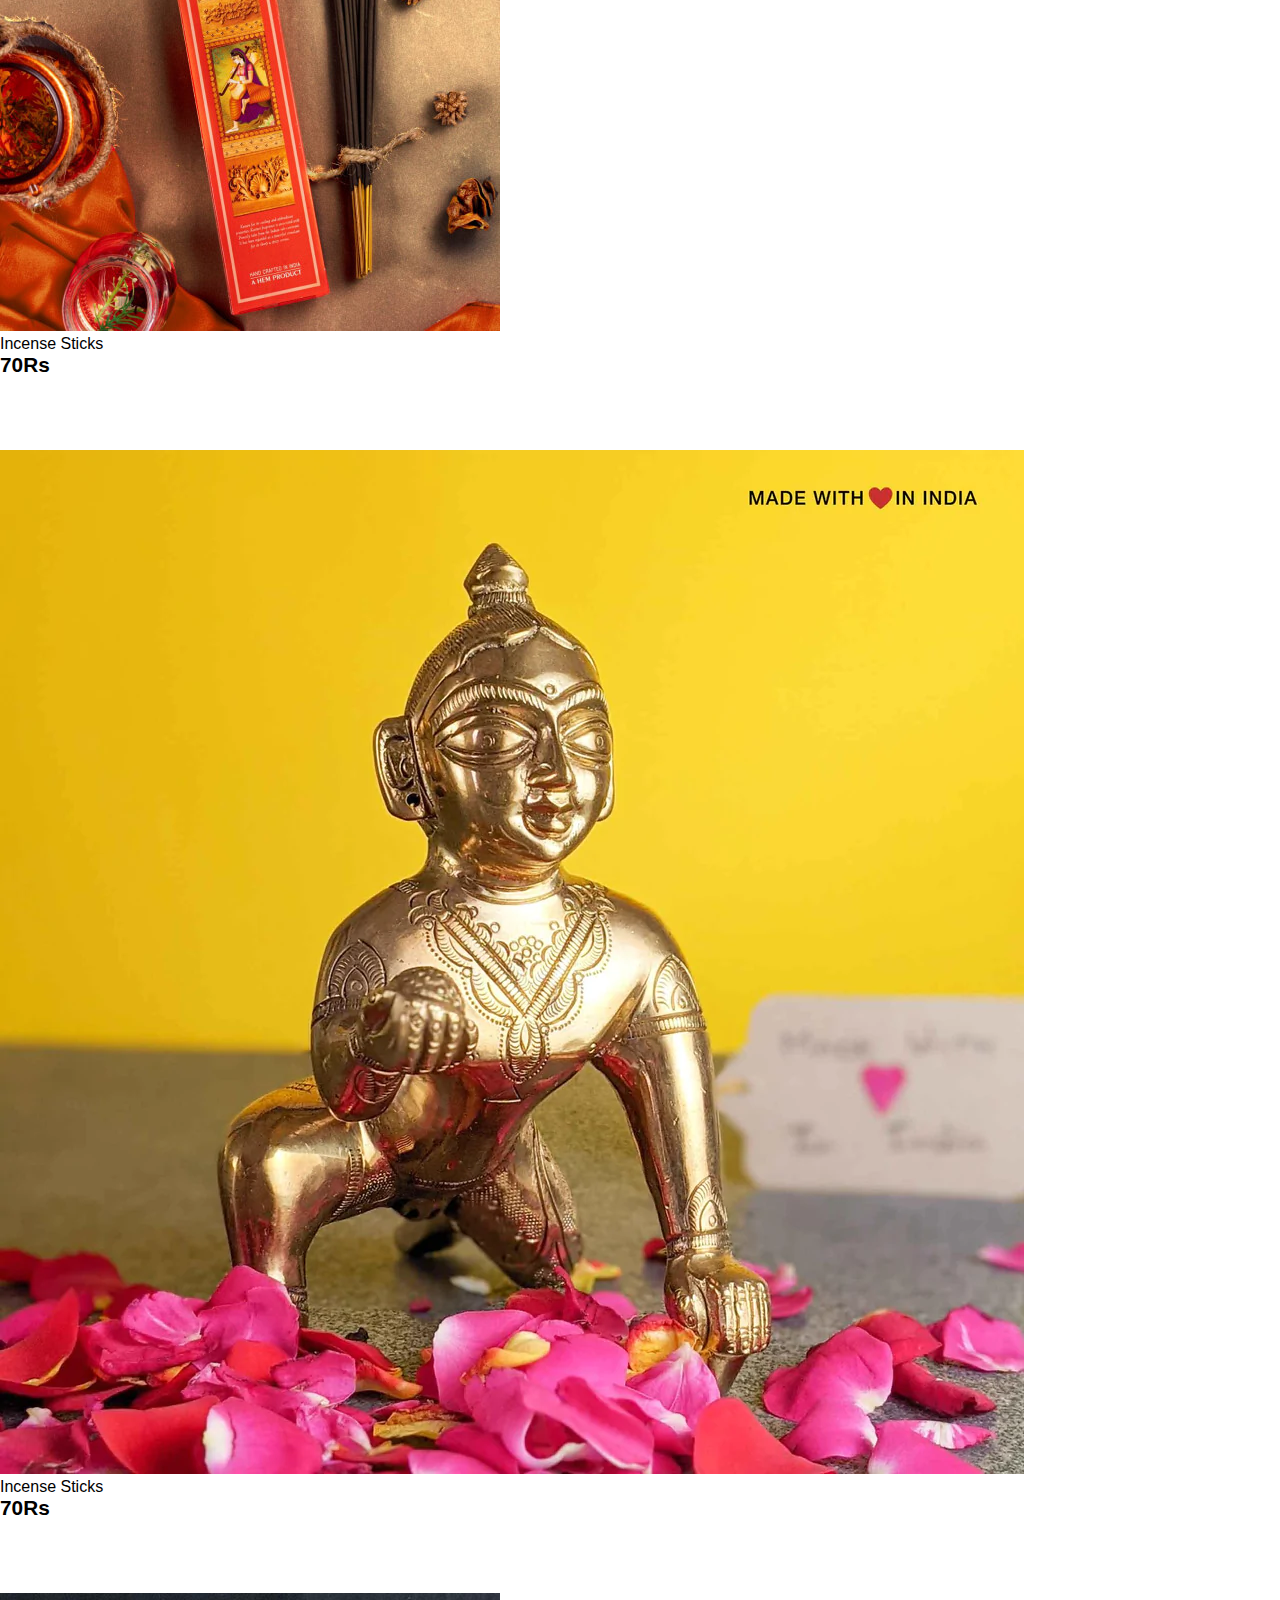
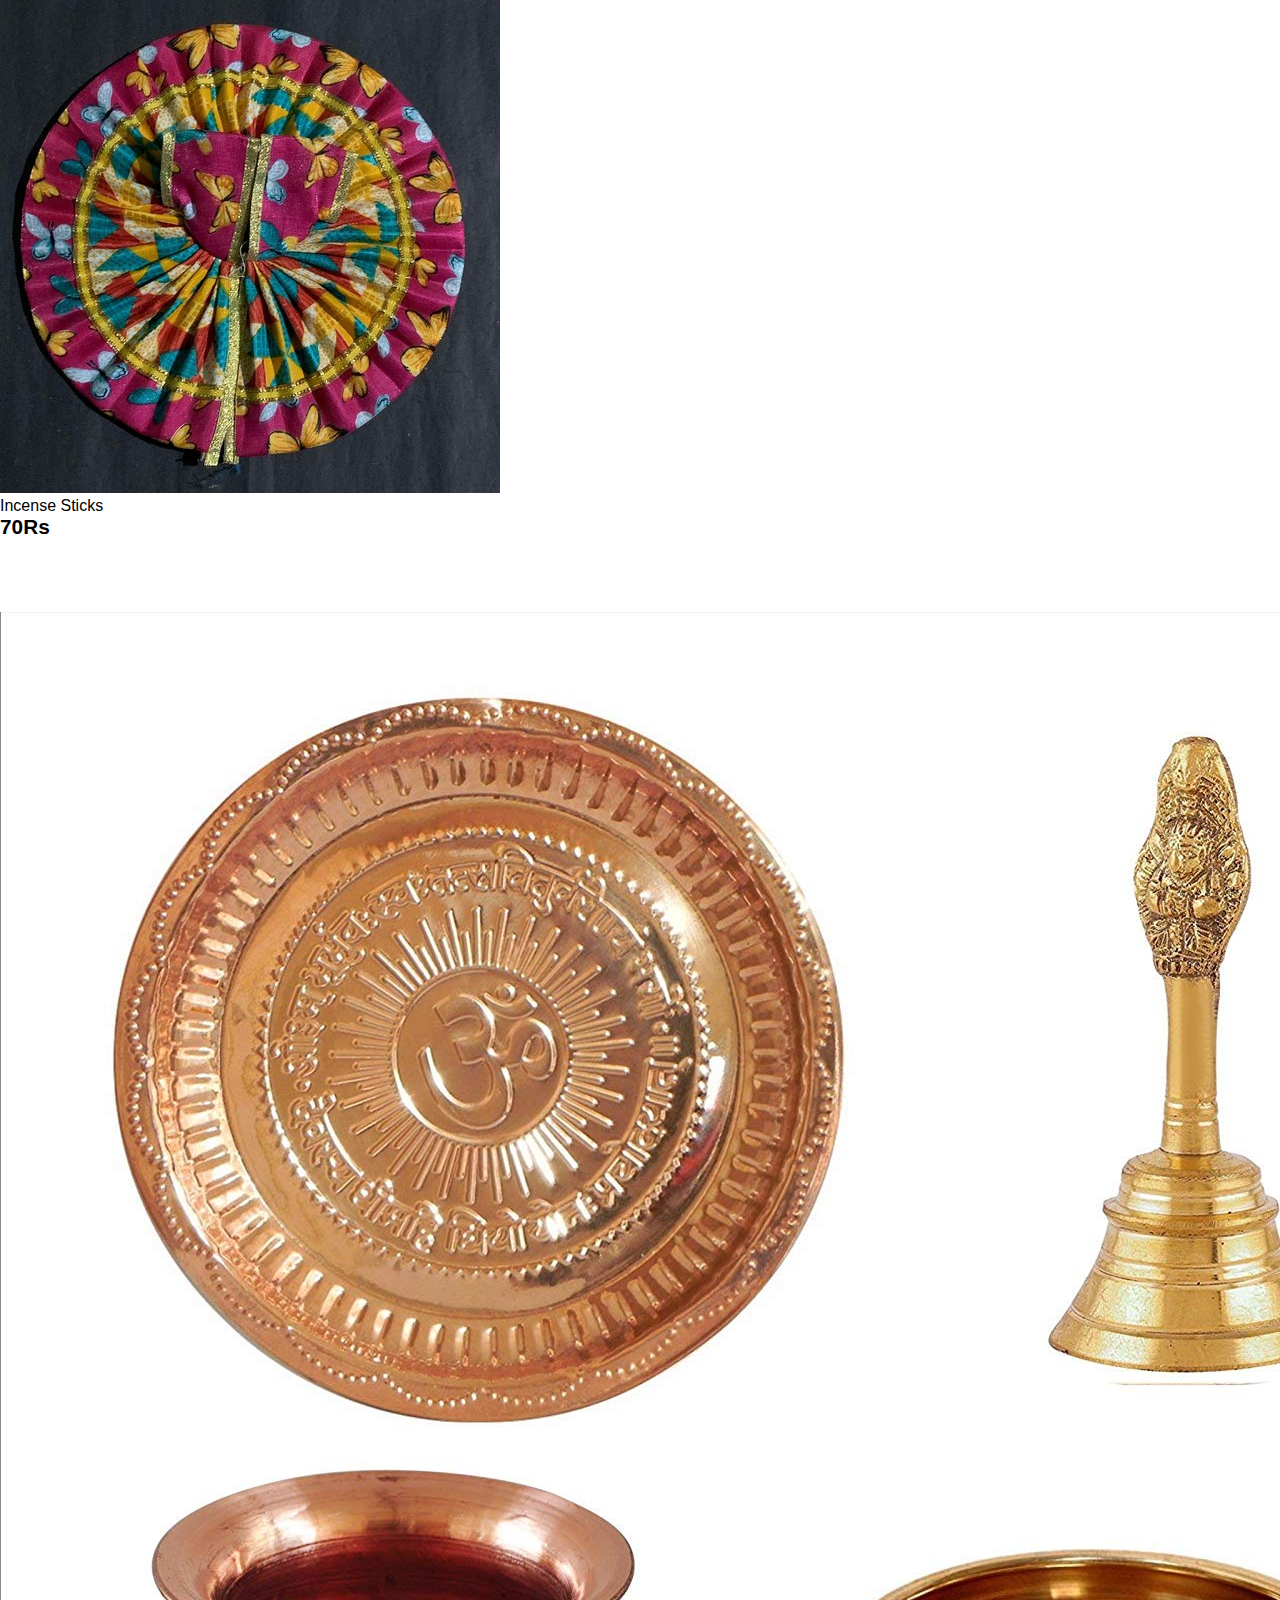
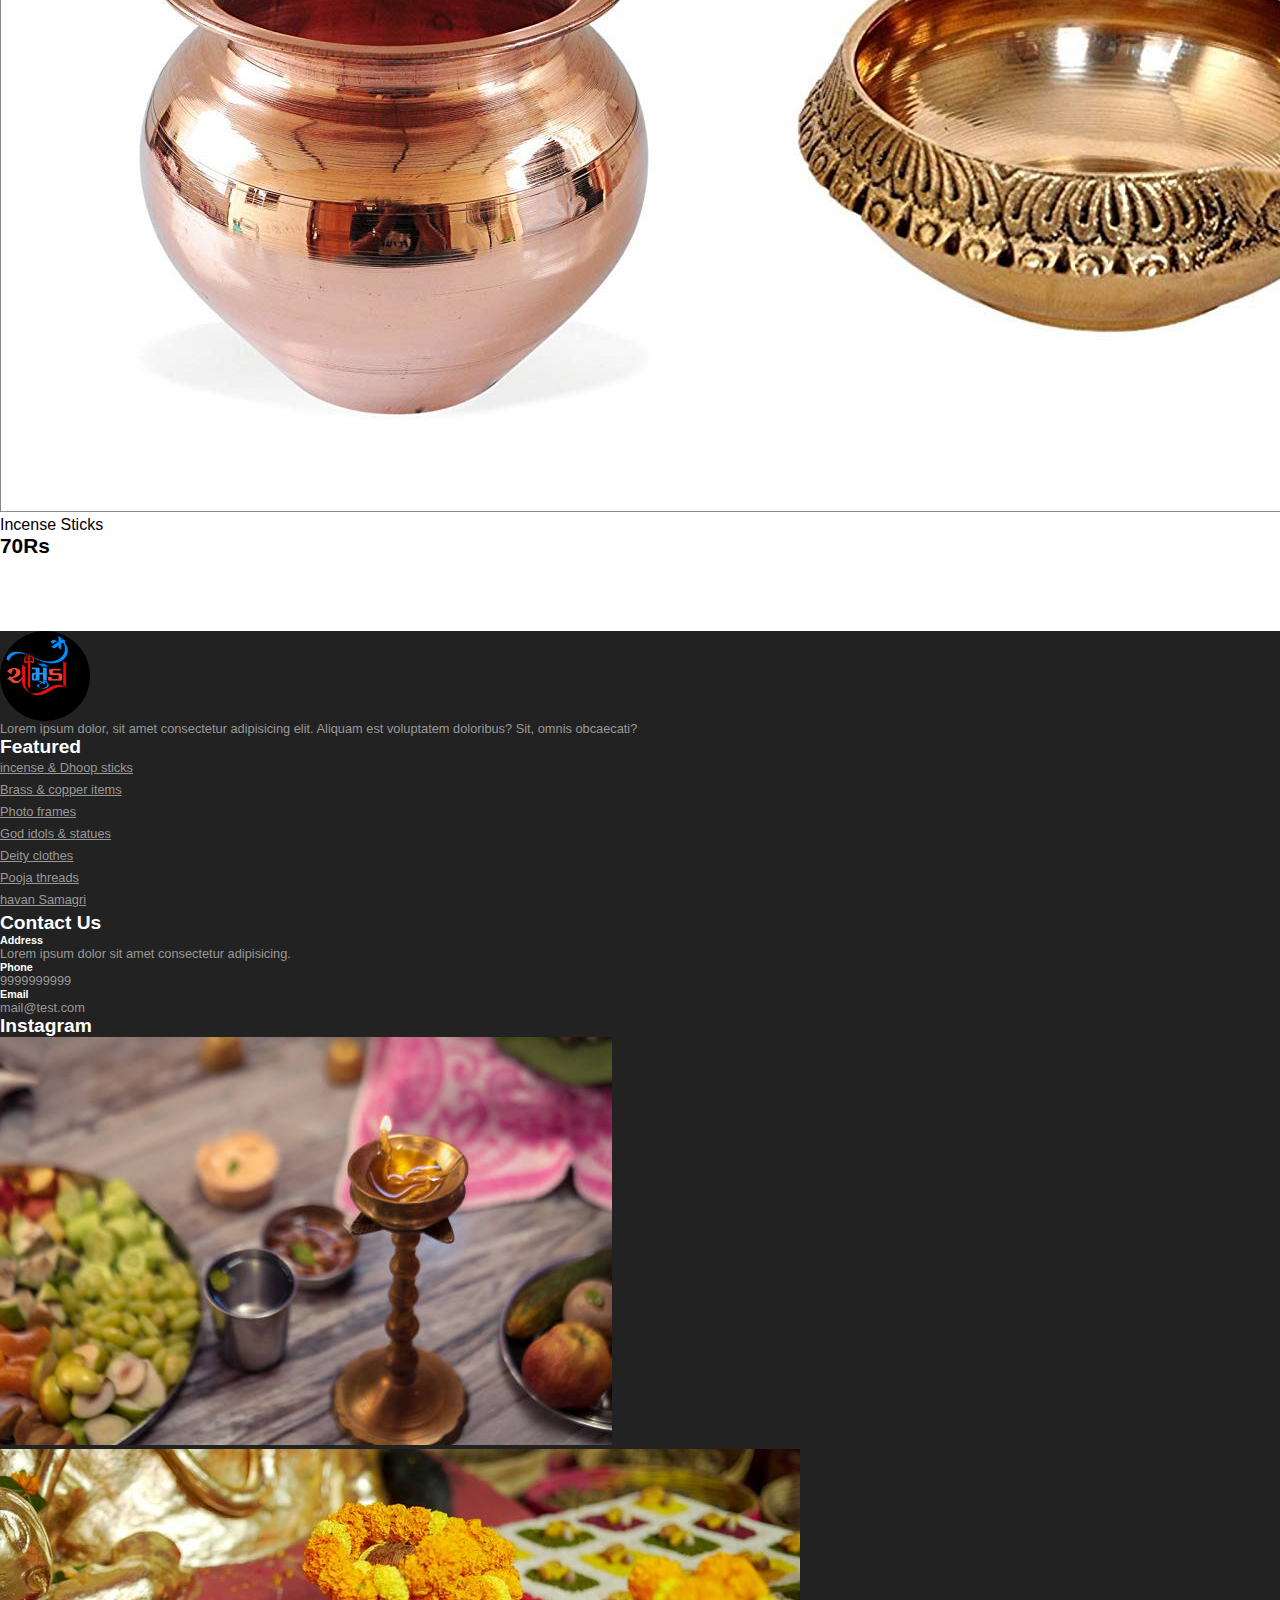
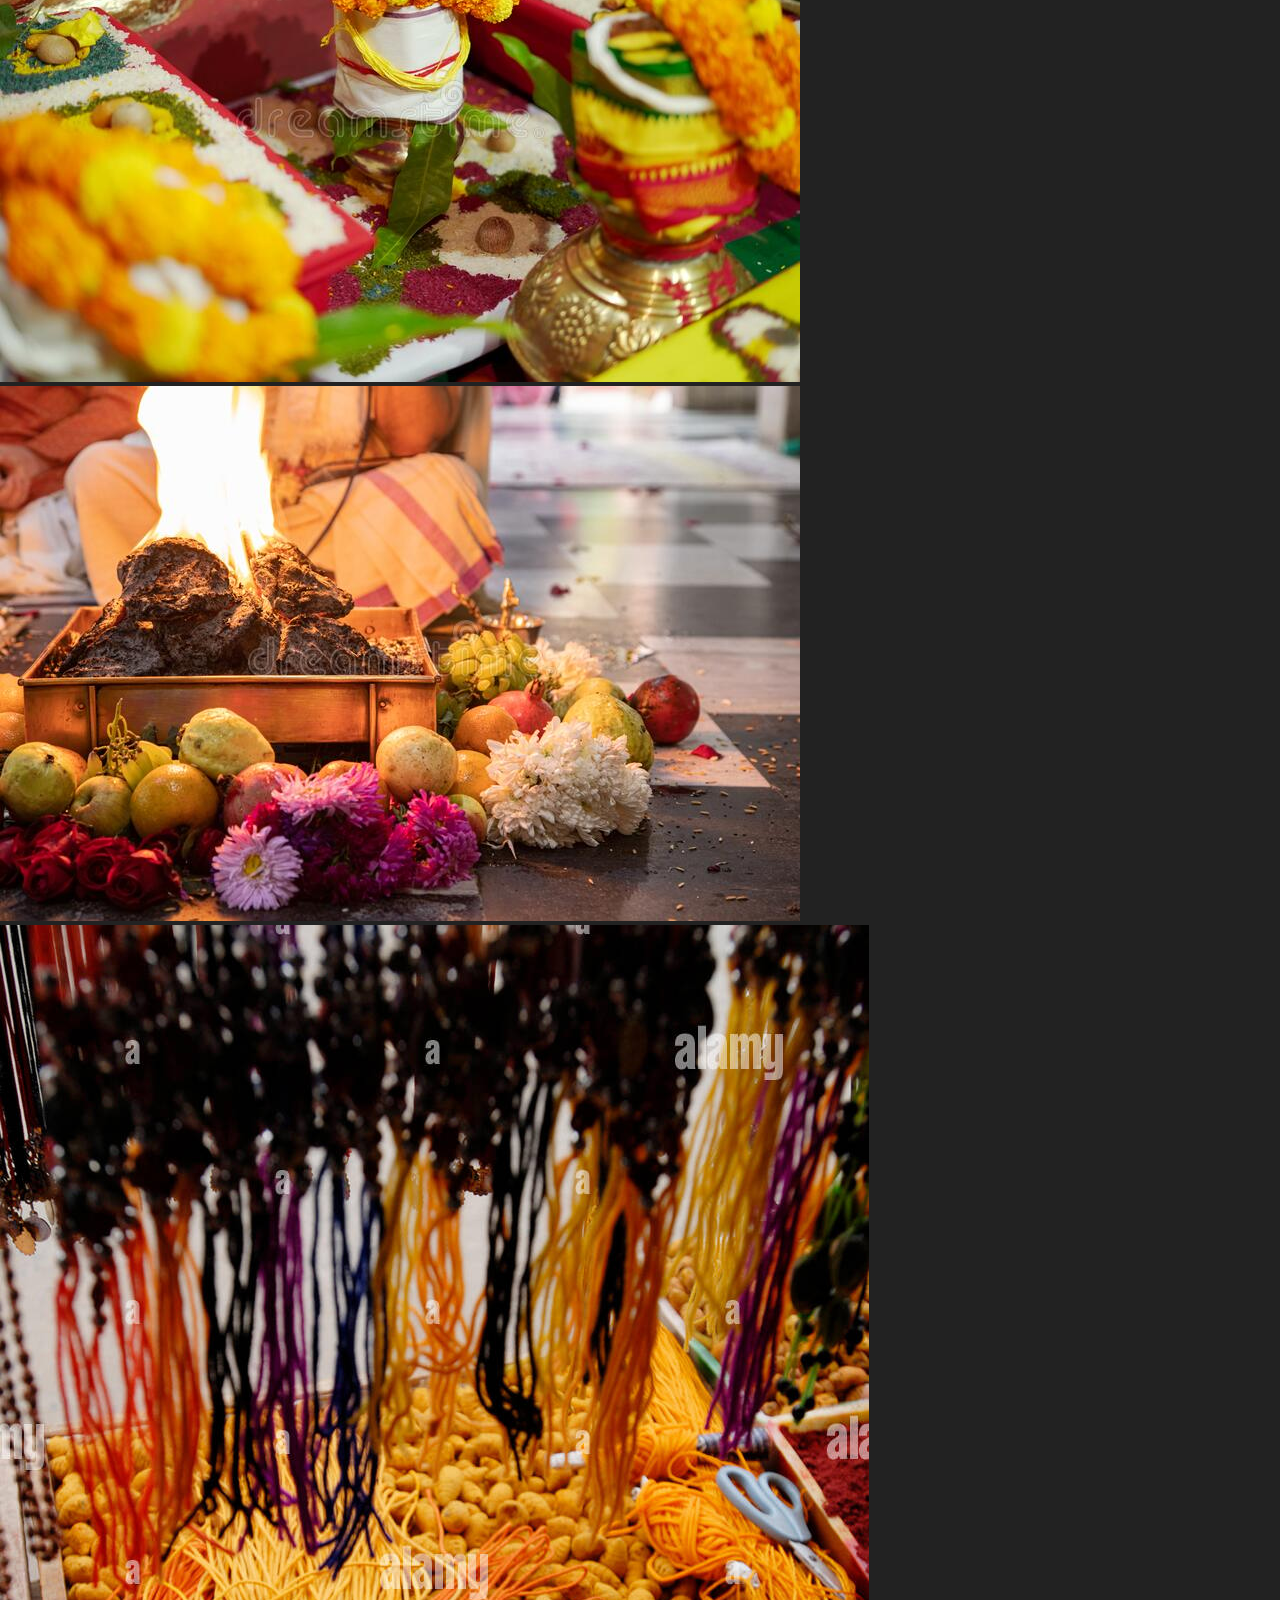
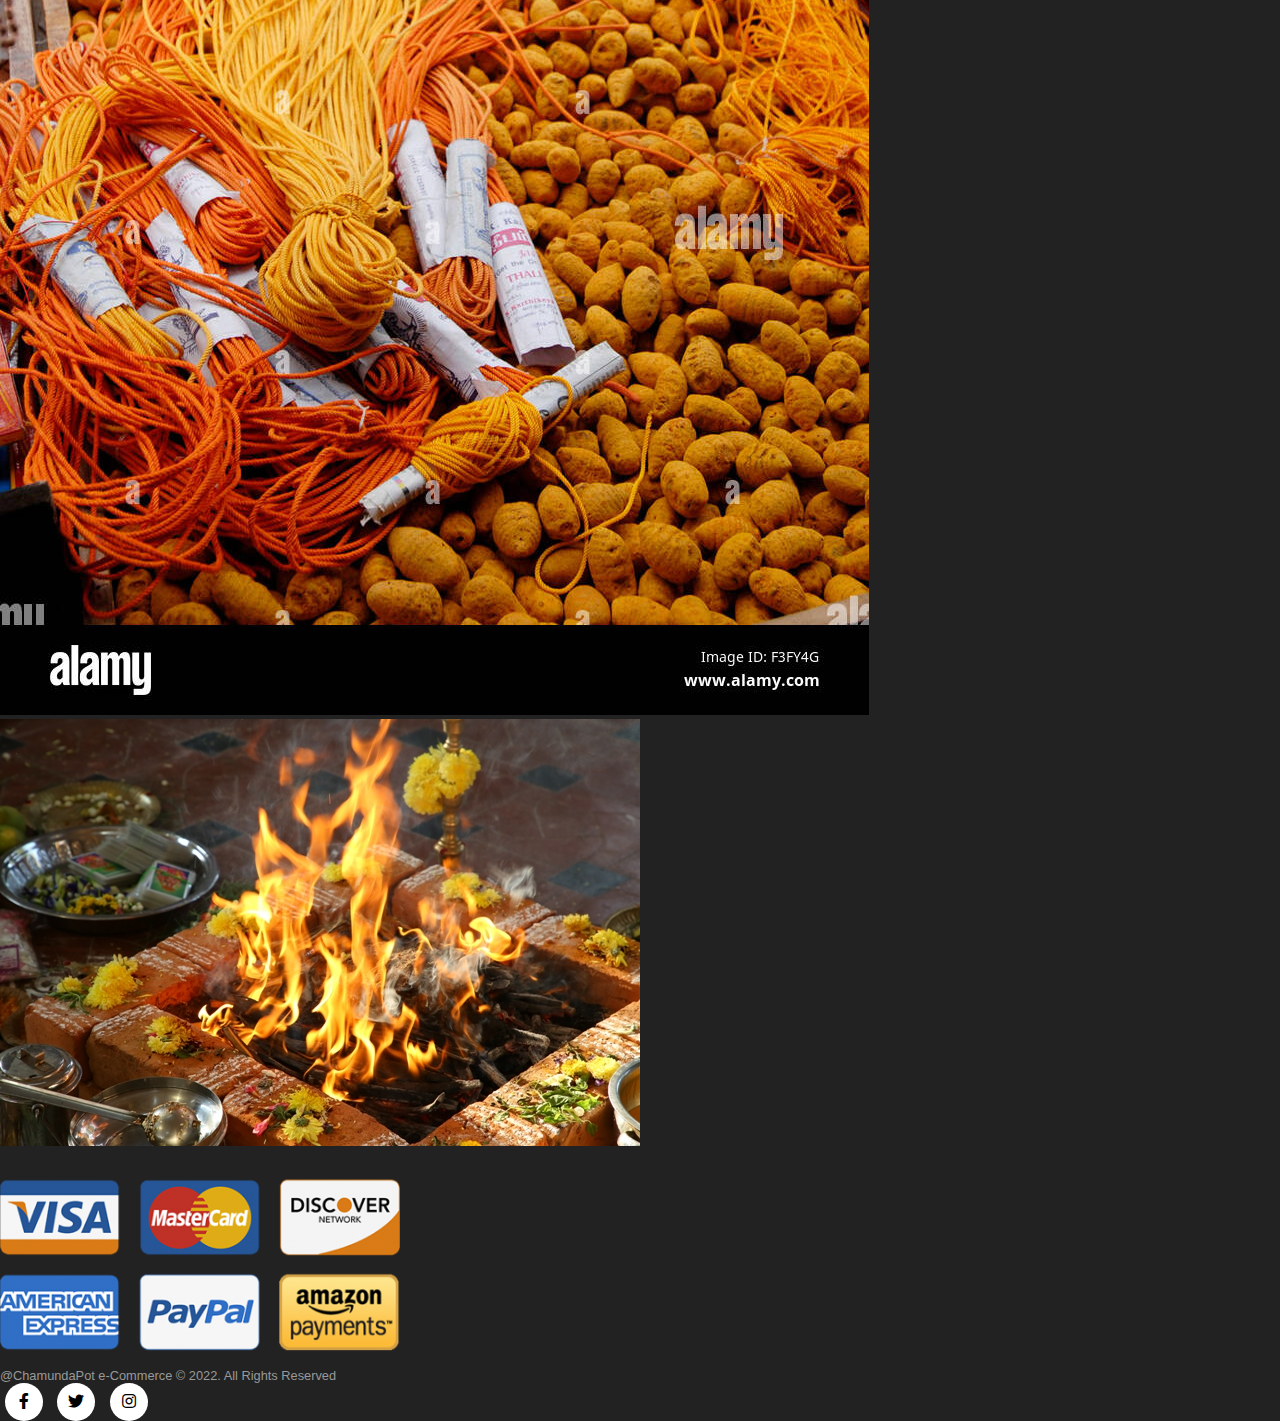
<file: sproduct.html>
<!DOCTYPE html>
<html lang="en">
<head>
    <meta charset="UTF-8">
    <meta http-equiv="X-UA-Compatible" content="IE=edge">
    <meta name="viewport" content="width=device-width, initial-scale=1.0">
    <title>Product Details</title>

    <link rel="stylesheet" href="https://cdn.jsdelivr.net/npm/bootstrap@4.1.3/dist/css/bootstrap.min.css" integrity="sha384-MCw98/SFnGE8fJT3GXwEOngsV7Zt27NXFoaoApmYm81iuXoPkFOJwJ8ERdknLPMO" crossorigin="anonymous">

    <link href="https://pro.fontawesome.com/releases/v5.10.0/css/all.css" rel="stylesheet">

    <link rel="stylesheet" href="CSS/style.css">

    <style>
        .small-img-group{
            display: flex;
            justify-content: space-between;
            /* padding: 7px; */
        }

        .small-img-col{
            /* flex-basis: 20%; */
            cursor: pointer;
            padding: 2px;
        }

        .sproduct select{
          display: block;
          padding: 5px 10px;
        }

        .sproduct input{
          width: 50px;
          height: 40px;
          padding-left: 10px;
          font-size: 16px;
          margin-right: 10px;
        }

        .sproduct input{
          outline: none;
        }

        .buy-button{
          background: coral;
          opacity: 1;
          transition: 0.3s all;
        }

    </style>
</head>
<body>

     <nav class="navbar navbar-expand-lg navbar-light bg-white py-3 fixed-top">
        <div class="container">
            <div class="logo"><img src="image/image.jpg" alt="logo"></div>
            <button class="navbar-toggler" type="button" data-bs-toggle="collapse" data-bs-target="#navbarSupportedContent" aria-controls="navbarSupportedContent" aria-expanded="false" aria-label="Toggle navigation">
            <span><i id="bar" class="fas fa-bars"></i></span>
          </button>
          <div class="collapse navbar-collapse" id="navbarSupportedContent">
            <ul class="navbar-nav ml-auto">
              
              <li class="nav-item">
                <a class="nav-link active" href="index.html">Home</a>
              </li>
        
              <li class="nav-item">
                <a class="nav-link" href="shop.html">Shop</a>
              </li>
            
              <li class="nav-item">
                <a class="nav-link" href="#">Blog</a>
              </li>
            
              <li class="nav-item">
                <a class="nav-link" href="#">About</a>
              </li>
        
              <li class="nav-item">
                <a class="nav-link" href="#">Contact Us</a>
              </li>

              <li class="nav-item">
              <i class="fal fa-search"></i>
              <i class="fal fa-shopping-bag"></i>
              </li>
              
              
          </div>
        </div>
      </nav> 

      <section class="container sproduct my-5 pt-5">
        <div class="row mt-5">
          <div class="col-lg-5 col-md-12 col-12">
            <img class="img-fluid w-100 pb-1" src="/image/products/p3.jpg" id="MainImg" alt="">

            <div class="small-img-group">
              <div class="small-img-col">
                <img src="/image/products/p3.jpg" width="100%" class="small-img" alt="">
              </div>
              <div class="small-img-col">
                <img src="/image/products/p5.jpg" width="100%" class="small-img" alt="">
              </div>
              <div class="small-img-col">
                <img src="/image/products/p6.jpg" width="100%" class="small-img" alt="">
              </div>
              <div class="small-img-col">
                <img src="/image/products/p7.jpg" width="100%" class="small-img" alt="">
              </div>
            </div>
          </div>

          <div class="col-lg-6 col-md-12 col-12">
            <h5>Home / Dress</h5>
            <h3 class="py-4">Laddu Gopal Dress</h3>
            <h2>90.00Rs</h2>
            <select class="my-3">
            <option>Select Size</option>
            <option>Small</option>
            <option>Medium</option>
            <option>Large</option>
            </select>
            <input type="number" value="1">
            <button class="buy-button">Add To Cart</button>
            <h4 class="mt-5 mb-3">Product Details</h4>
            <span>Lorem ipsum dolor, sit amet consectetur adipisicing elit. Adipisci eos provident optio quis ipsa cum dicta recusandae perferendis quaerat eius assumenda enim libero aspernatur earum, tempora officiis quo cupiditate velit atque eaque excepturi consequuntur. Tempora fuga quaerat eos reprehenderit aliquam.</span>
          </div>
        </div>
      </section>

      <section id="featured" class="my-5 pb-5">
        <div class="container text-center mt-5 py-5">
          <h3>Related Product</h3>
          <hr class="mx-auto">
          <!-- <p>Here you can check out our products with fair price on ChamundaPot</p> -->
        </div>
        <div class="row mx-auto container-fluid">
          <div class="product text-center col-lg-3 col-md-4 col-12">
            <img class= "img-fluid mb-3" src="/image/products/p1.jpg" alt="">    
            <h5 class="p-name">Incense Sticks</h5>     
            <h4 class="p-price">70Rs</h4> 
            <button class="buy-button">Buy Now</button>  
          </div>
          <div class="product text-center col-lg-3 col-md-4 col-12">
            <img class= "img-fluid mb-3" src="/image/products/p2.jpg" alt="">    
            <h5 class="p-name">Incense Sticks</h5>     
            <h4 class="p-price">70Rs</h4> 
            <button class="buy-button">Buy Now</button>  
          </div>
          <div class="product text-center col-lg-3 col-md-4 col-12">
            <img class= "img-fluid mb-3" src="/image/products/p3.jpg" alt="">    
            <h5 class="p-name">Incense Sticks</h5>     
            <h4 class="p-price">70Rs</h4> 
            <button class="buy-button">Buy Now</button>  
          </div>
          <div class="product text-center col-lg-3 col-md-4 col-12">
            <img class= "img-fluid mb-3" src="/image/products/p4.jpg" alt="">    
            <h5 class="p-name">Incense Sticks</h5>     
            <h4 class="p-price">70Rs</h4> 
            <button class="buy-button">Buy Now</button>  
          </div>

        </div>
      </section>




   
    


    <footer class="mt-5 py-5">
        <div class="row container mx-auto pt-5">
          <div class="footer-one col-lg-3 col-md-6 col-12 ">
            <img class="logo2" src="/image/image.jpg" alt="">
            <p class="pt-3">Lorem ipsum dolor, sit amet consectetur adipisicing elit. Aliquam est voluptatem doloribus? Sit, omnis obcaecati?</p>
          </div>
          <div class="footer-one col-lg-3 col-md-6 col-12 mb-3">
            <h5 class="pb-2">Featured</h5>
            <ul class="text-uppercase list-unstyled">
              <li><a href="#">incense & Dhoop sticks</a></li>
              <li><a href="#">Brass & copper items</a></li>
              <li><a href="#">Photo frames</a></li>
              <li><a href="#">God idols & statues</a></li>
              <li><a href="#">Deity clothes</a></li>
              <li><a href="#">Pooja threads</a></li>
              <li><a href="#">havan Samagri</a></li>
            </ul>
          </div>

          <div class="footer-one col-lg-3 col-md-6 col-12 mb-3">
            <h5 class="pb-2">Contact Us</h5>
            <div>
              <h6 class="text-uppercase">Address</h6>
              <p>Lorem ipsum dolor sit amet consectetur adipisicing.</p>
            </div>
            <div>
              <h6 class="text-uppercase">Phone</h6>
              <p>9999999999</p>
            </div>
            <div>
              <h6 class="text-uppercase">Email</h6>
              <p>mail@test.com</p>
            </div>   
          </div>

          <div class="footer-one col-lg-3 col-md-6 col-12 ">
            <h5 class="pb-2">Instagram</h5>
            <div class="row">
              <img class="img-fluid w-25 h-100 m-2" src="/image/instagram/i1.jpg" alt="">
              <img class="img-fluid w-25 h-100 m-2" src="/image/instagram/i2.jpg" alt="">
              <img class="img-fluid w-25 h-100 m-2" src="/image/instagram/i3.jpg" alt="">
              <img class="img-fluid w-25 h-100 m-2" src="/image/instagram/i4.jpg" alt="">
              <img class="img-fluid w-25 h-100 m-2" src="/image/instagram/i5.jpg" alt="">
            </div>
          </div>
        </div>
        
        <div class="copyright mt-5">
          <div class="row container mx-auto">

            <div class="col-lg-3 col-md-6 col-12 mb-4">
              <img class="img-fluid" src="/image/pay/payemnt1.jpg" alt="">
            </div>
            <div class="col-lg-4 col-md-6 pt-5  col-12 text-nowrap mb-2">
              <p>@ChamundaPot e-Commerce &copy; 2022. All Rights Reserved</p>
            </div>
            <div class="col-lg-4 col-md-6 pt-5 col-12">
              <a href="#"><i class="fab fa-facebook-f"></i></a>
              <a href="#"><i class="fab fa-twitter"></i></a>
              <a href="#"><i class="fab fa-instagram"></i></a>
            </div>
          </div>
        </div>
      </footer>


    <script src="https://cdn.jsdelivr.net/npm/@popperjs/core@2.11.5/dist/umd/popper.min.js" integrity="sha384-Xe+8cL9oJa6tN/veChSP7q+mnSPaj5Bcu9mPX5F5xIGE0DVittaqT5lorf0EI7Vk" crossorigin="anonymous"></script>
    <script src="https://cdn.jsdelivr.net/npm/bootstrap@5.2.0-beta1/dist/js/bootstrap.min.js" integrity="sha384-kjU+l4N0Yf4ZOJErLsIcvOU2qSb74wXpOhqTvwVx3OElZRweTnQ6d31fXEoRD1Jy" crossorigin="anonymous"></script>
    <script>
      var MainImg = document.getElementById('MainImg');
      var smallimg = document.getElementsByClassName('small-img');

      smallimg[0].onclick = function(){
        MainImg.src = smallimg[0].src
      }
      smallimg[1].onclick = function(){
        MainImg.src = smallimg[1].src
      }
      smallimg[2].onclick = function(){
        MainImg.src = smallimg[2].src
      }
      smallimg[3].onclick = function(){
        MainImg.src = smallimg[3].src
      }

    </script>
</body>
</html>
</file>
<file: CSS/style.css>
@import url('https://fonts.googleapis.com/css2?family=Ubuntu&display=swap');
 *{
    padding: 0;
    margin: 0;
 }

 .logo{
    width: 20%;
    display: flex;
    /* justify-content: center; */
    align-items: center;
}
.logo img{
    width: 37%;
    border: 1px solid white;
    border-radius: 500px;
}

body{
    font-family: 'Segoe UI', Tahoma, Geneva, Verdana, sans-serif;
}

h1{
    font-size: 2.5rem;
    font-weight: 700;
}

h2{
    font-size: 1.8rem;
    font-weight: 600;
    /* color: aquamarine; */
}
 
h3{
    font-size: 1.4rem;
    font-weight: 800;
}

h4{
    font-size: 1.3rem;
    font-weight: 600;
}

h5{
    font-size: 1rem;
    font-weight: 400;
    color: black;
}

h6{
    color: white;
}

button{
    font-size: 0.8rem;
    font-weight: 700;
    outline: none;
    border: none;
    background-color: #1d1d1d;
    color: aliceblue;
    padding: 13px 30px;
    text-transform: uppercase;
    cursor: pointer;
    transition: 0.3s ease;

}

button:hover{
    background-color: gray;
}

hr{
    width: 30px;
    height: 2px;
    background-color: coral;
}


.navbar{
    font-size: 18px;
    top: 0;
    left: 0;
    box-shadow: 0 5px 10px rgba(0, 0, 0, 0.1);
}

.navbar-light .navbar-nav .nav-link{
    padding: 0 20px;
    color: black;
    transition: 0.3s ease;
}

.navbar-light .navbar-nav .nav-link:hover,
.navbar i:hover,
.navbar-light .navbar-nav .nav-link.active
.navbar i.active{
    color: coral;
}

.navbar i{
    font-size: 1.2rem;
    padding: 0 7px;
    cursor: pointer;
    font-weight: 500;
    transition: 0.3 ease;
}

#bar{
    font-size: 1.5rem;
    padding: 7px;
    cursor: pointer;
    font-weight: 500;
    transition: 0.3s ease;
    color: black;
}

#bar:hover,
#bar.active{
    color: white;
}

@media only screen and (max-width: 991px){
    body > nav > div > button:hover,
    body > nav > div > button:focus{
        background-color: coral;
    }

    body > nav > div > button:hover #bar,
    body > nav > div > button:focus #bar{
        /* background-color: white; */
    }
    #navbarSupportedContent > ul {
        margin: 1rem;
        justify-content: flex-end;
        align-items: flex-end;
        text-align: right;
    }

    #navbarSupportedContent > ul > li:nth-child(n) > a{
        padding: 10px 0;
    }
}
/* Mobile Nav */
.navbar-light .navbar-toggler{
    border: none;
    outline: none;
}

#home{
    background-image: url("/image/pooja\ items.jpg");
    width: 100%;
    height: 100vh;
    background-size: cover;
    background-position: top 60 px right;
    display: flex;
    flex-direction: column;
    justify-content: center;
    align-items: flex-start;
}

#home h1{
    color: rgb(245, 74, 12);
}
/* 
 .img-fluid{
    vertical-align: middle;
    border-style: none;
    width: 12%;
    border: 10px solid white;
    border-radius: 20px;
} */

/* .img-fluid2{
    vertical-align: middle;
    border-style: none;
    width: 100%;
    border: 10px solid white;
    border-radius: 20px;
    background-color: beige;
} */


#new .one img{
    width: 100%;
    height: 100%;
    background-position: center center;
    background-repeat: no-repeat;
    background-size: cover;
    position: relative;
    background-color: aquamarine;
}

#new .one .details{
    position: absolute;
    width: 100%;
    height: 100%;
    top: 0;
    left: 0;
    transition: 0.3s ease;
}

#new .one:hover .details{
    cursor: pointer;
    background-color: rgba(245, 178, 178, 0.7) ;
}

#new .one .details button{
    display: inline-block;
    font-size: 14px;
    font-weight: 500;
    color: #2a2a2a;
    background: none;
    text-transform: uppercase;
    border-bottom: 1px solid #2a2a2a;
    padding: 2.5px;
    transform: translateY(70px);
    transition: 0.3s ease;
}

#new .one .details button:hover{
    color: white;
    border-bottom: 1px solid white;
}

#new .one:nth-child(1) .details{
    display: flex;
    justify-content: center;
    flex-direction: column;
    align-items: flex-start;
    text-align: start;
    color: aquamarine;
}
#new .one:nth-child(2) .details{
    display: flex;
    justify-content: center;
    flex-direction: column;
    align-items: center;
    text-align: center;
}

#new .one:nth-child(3) .details{
    display: flex;
    justify-content: center;
    flex-direction: column;
    align-items: flex-end;
    text-align: end;
    /* color: #b6b6b6; */
}

/* Products */

.product{
    cursor: pointer;
    margin-bottom: 2rem;

}

.product img{
    transition: 0.3s all;
}

.product:hover img{
    opacity: 0.7;
}

.product .buy-button{
    background: coral;
    transform: translateY(20px);
    opacity: 0;
    transition: 0.3s all;
}
.product:hover .buy-button{    
    transform: translateY(0);
    opacity: 1;
}

#banner{
    background-image: url("/image/backimg/back2.jpg");
    width: 100%;
    height: 60vh;
    background-size: cover;
    background-position: top 70 px right;
    background-repeat: no-repeat;
    background-attachment: fixed;
    display: flex;
    flex-direction: column;
    justify-content: center;
    align-items: flex-start;

}

#banner h4{
    color: black;
}

#banner h1{
    color: white;
}

#banner button{
    background-color: coral;
}

.logo2 {
    width: 90px;
    display: flex;
    /* justify-content: center; */
    align-items: center;
    border-radius: 90px;
}
.logo2 img{
    width: 37%;
    border: 1px solid white;
    border-radius: 500px;
}

footer{
    background-color: #222222;
}
footer h5{
   color: white;
   font-weight: 700;
   font-size: 1.2rem;
}

footer li{
    padding-bottom: 4px;
}
footer li a{
    font-size: 0.8rem;
    color: #999;
}

footer li a:hover{
    color: #d8d8d8
}

footer p{
    color: #999;
    font-size: 0.8rem;

}

footer .copyright a{
    color: black;
    width: 38px;
    height: 38px;
    background-color: white;
    display: inline-block;
    text-align: center;
    line-height: 38px;
    border-radius: 50%;
    transition: 0.3s ease;
    margin: 0 5px
}

footer .copyright a:hover{
    color: white;
    background-color: coral;

}

/* blog */



#blog-container .post img {
    transition: 0.3s ease;
    
}


#blog-container .post:hover img {
    transform: scale(1) rotate(-3deg);
    opacity: 0.8;
    
}

#blog-container .post:hover h3 {
   transition: 00.3s ease;
   cursor: pointer;
     
 }


#blog-container .post:hover h3 {
   color: coral;
    
}

#blog-container .post .post-img {
    overflow: hidden;
    cursor: pointer;
    width: 100%;
}

/* Cart */

#cart-container {
    overflow-x: auto;
}

#cart-container table{
    border-collapse: collapse;
    width: 100%;
    table-layout: fixed;
    white-space: nowrap;
}

#cart-container table thead{
   font-weight: 700;  
}

#cart-container table thead td{
    background: coral;
    color: white;
    border: none;
    padding: 6px 0;
}

#cart-container table td{
    border: 1px solid #b6b3b3;
    text-align: center;
}

#cart-container table td:nth-child(1){
    width: 100px;
}

#cart-container table td:nth-child(2),
#cart-container table td:nth-child(3){
    width: 200px;
}

#cart-container table td:nth-child(4),
#cart-container table td:nth-child(5)
#cart-container table td:nth-child(6){
    width: 170px;

}

#cart-container table tbody img{
    width: 100px;
    height: 80px;
    object-fit: cover;
}

#cart-container table tbody i{
    color: gray;
}

#cart-bottom .coupon>div,
#cart-bottom .total>div{
    border: 2px solid grey;
}

#cart-bottom .coupon h5,
#cart-bottom .total h4{
    background: coral;
    color: white;
    border: none;
    padding: 6px 12px;
    font-weight: 700;
}

#cart-bottom .coupon p,
#cart-bottom .coupon input{
    padding: 0 12px;
    
}


#cart-bottom .coupon input{
    height: 44px;
}

#cart-bottom .coupon input,
#cart-bottom .coupon button{
margin: 0 0 20px 12px;
}

#cart-bottom .total div>div{
    padding: 0 12px;
}

#cart-bottom .total h5{
    color: #2a2a2a;

}

.second-hr{
    background: #b8b7b3;
    width: 100%;
    height: 1px;

}

#cart-bottom .total div>button{
    margin: 0 12px 20px 0;
    display: flex;
    justify-content: flex-end;
}
</file>
